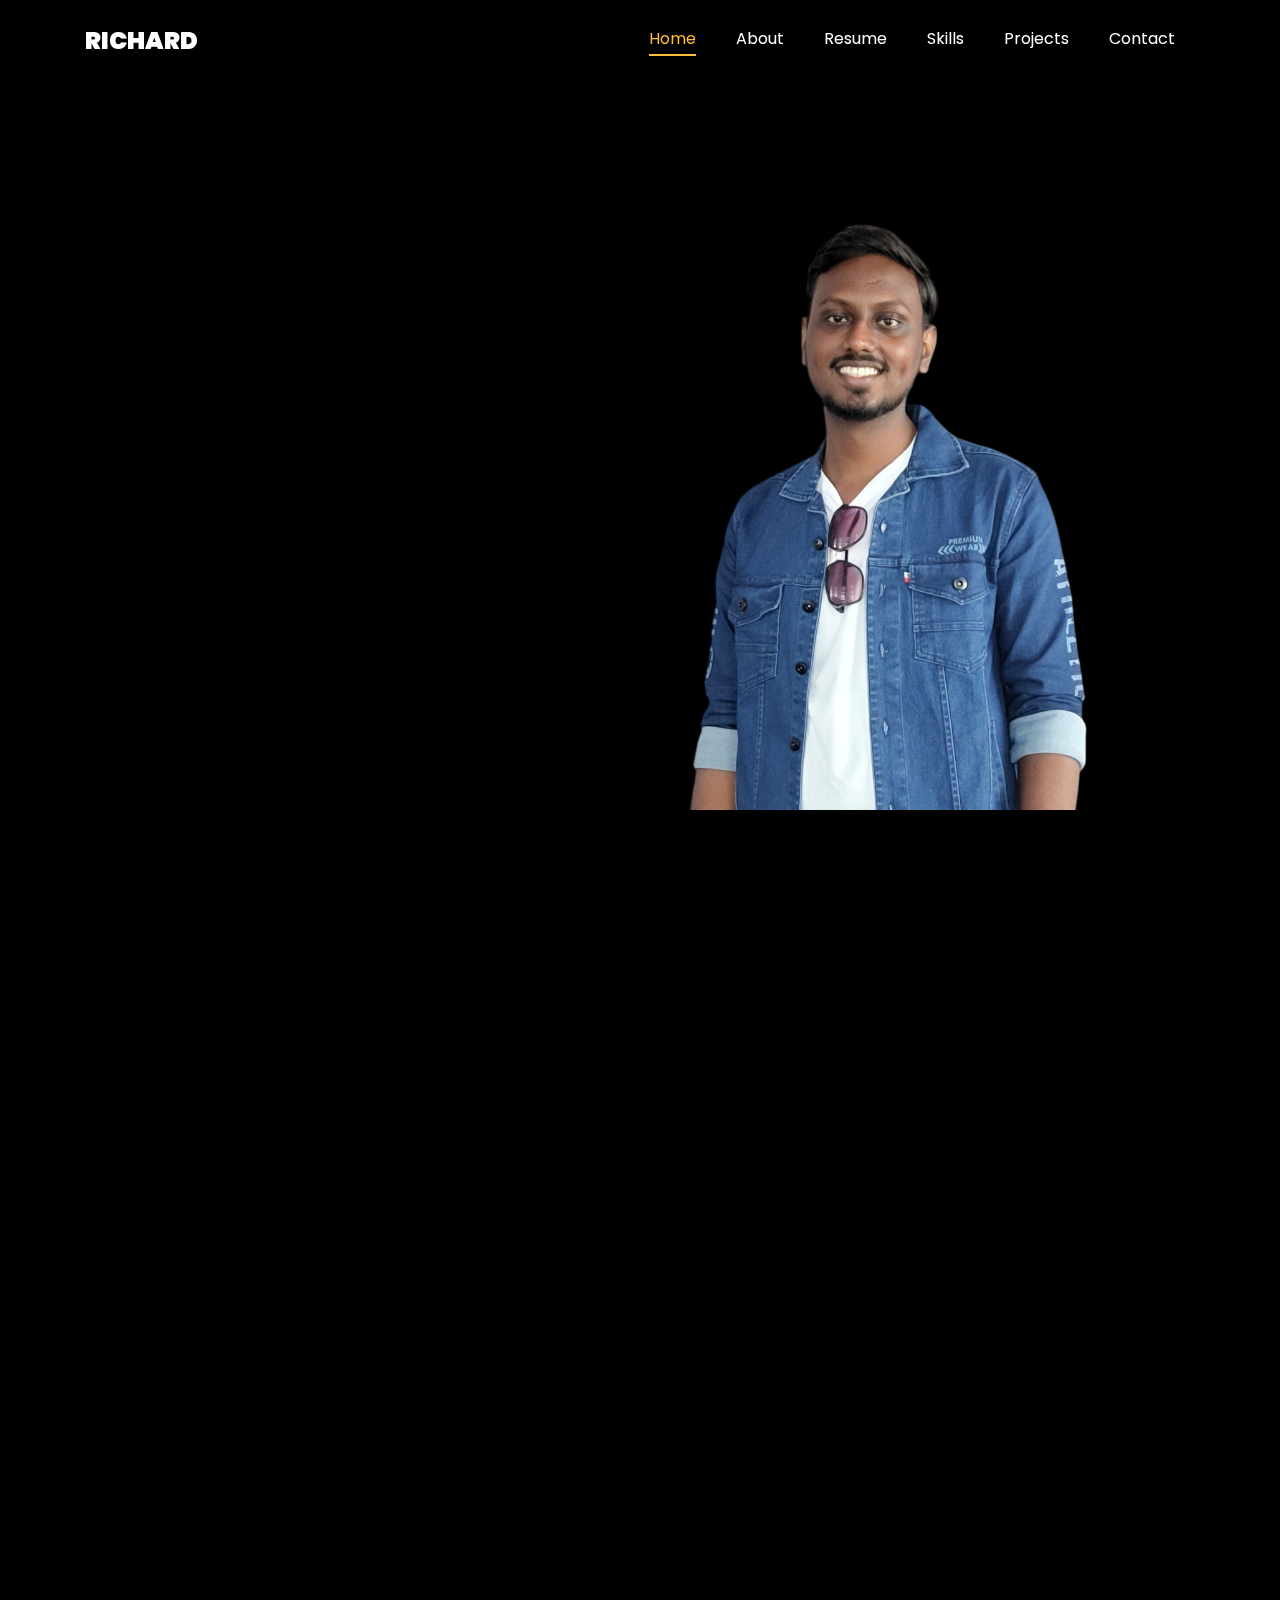
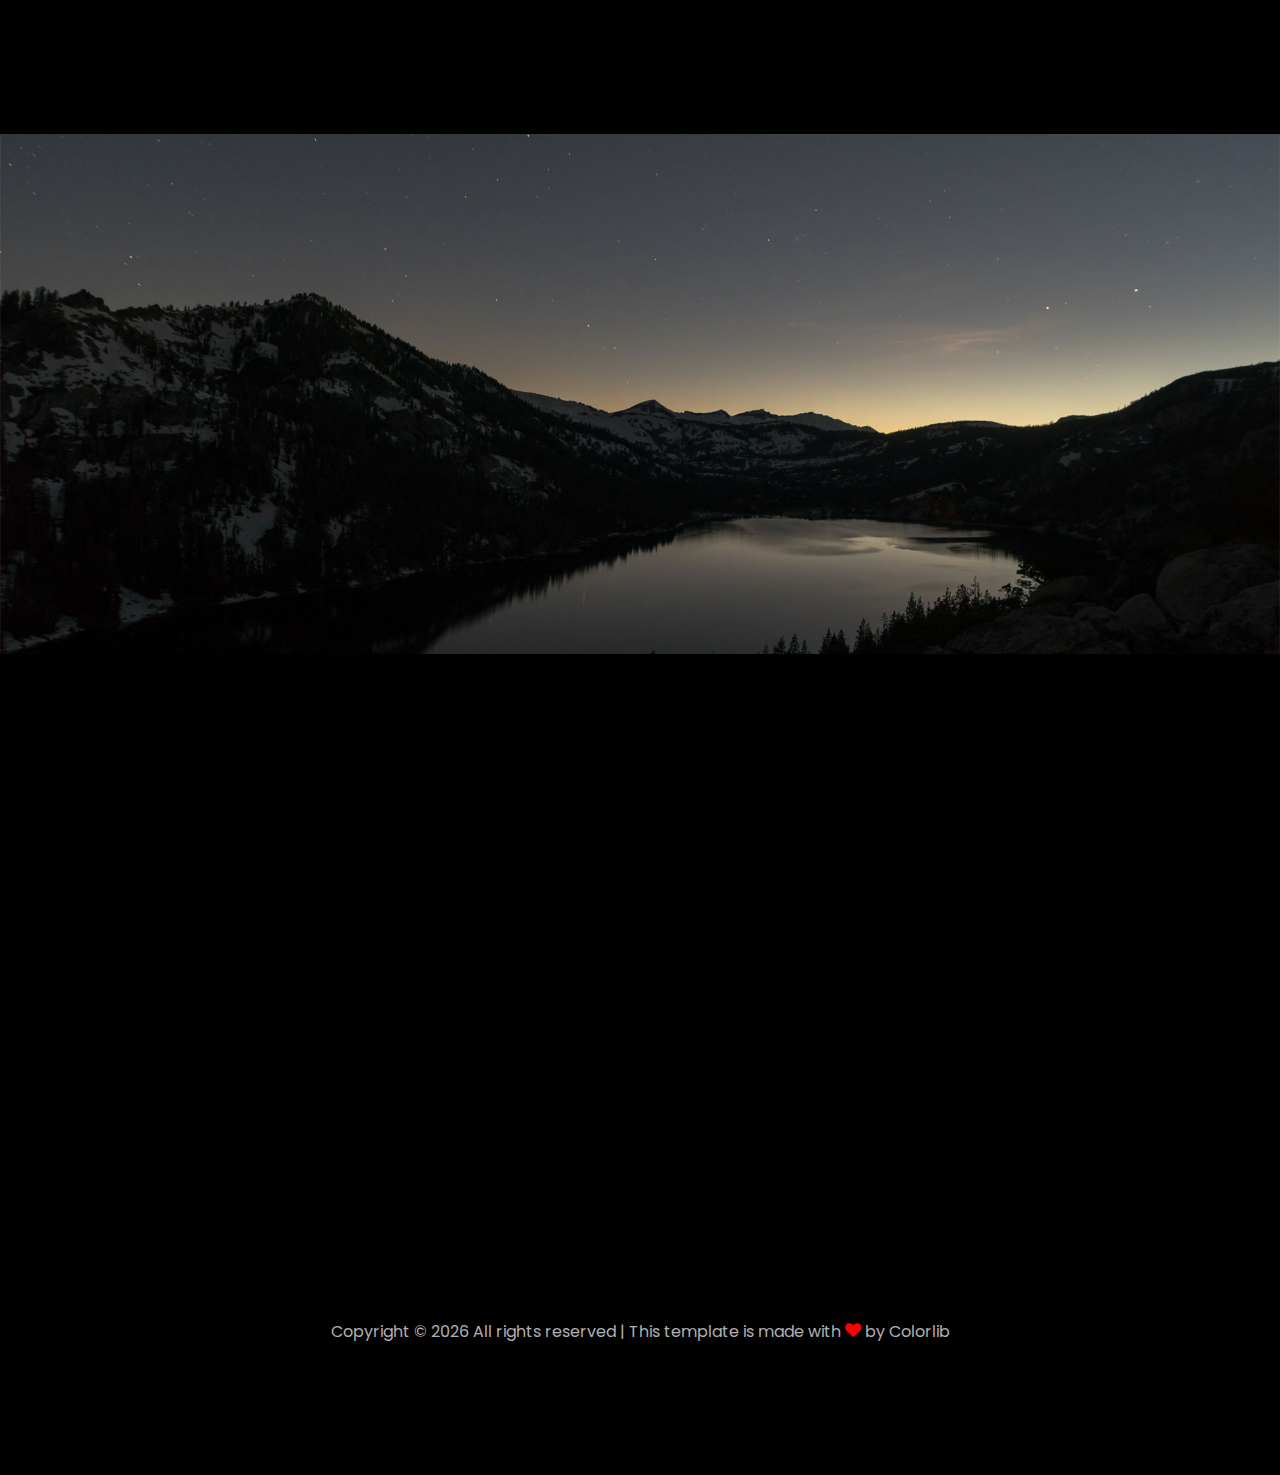
<file: index.html>
<!DOCTYPE html>
<html lang="en">

<head>
	<title>Richard Job - Portfolio</title>
	<meta charset="utf-8">
	<meta name="viewport" content="width=device-width, initial-scale=1, shrink-to-fit=no">
	<meta name="keywords" content="Automation Test Engineer, Software Testing, Automation Testing, Quality Assurance, AWS Cloud Practitioner, DevOps, Cloud Computing, Efficiency, Cost Reduction, Lifelong Learning, Collaboration, Innovation" />
	<meta name="description" content="Welcome to my corner of the web! I'm Richard, an accomplished Automation Test Engineer with a deep commitment to software testing and quality assurance." />

	<link href="https://fonts.googleapis.com/css?family=Poppins:100,200,300,400,500,600,700,800,900" rel="stylesheet">

	<link rel="stylesheet" href="css/open-iconic-bootstrap.min.css">
	<link rel="stylesheet" href="css/animate.css">

	<link rel="stylesheet" href="css/owl.carousel.min.css">
	<link rel="stylesheet" href="css/owl.theme.default.min.css">
	<link rel="stylesheet" href="css/magnific-popup.css">

	<link rel="stylesheet" href="css/aos.css">

	<link rel="stylesheet" href="css/ionicons.min.css">

	<link rel="stylesheet" href="css/flaticon.css">
	<link rel="stylesheet" href="css/icomoon.css">
	<link rel="stylesheet" href="css/style.css">
</head>

<body data-spy="scroll" data-target=".site-navbar-target" data-offset="300">


	<nav class="navbar navbar-expand-lg navbar-dark ftco_navbar ftco-navbar-light site-navbar-target" id="ftco-navbar">
		<div class="container">
			<a class="navbar-brand" href="index.html">Richard</a>
			<button class="navbar-toggler js-fh5co-nav-toggle fh5co-nav-toggle" type="button" data-toggle="collapse"
				data-target="#ftco-nav" aria-controls="ftco-nav" aria-expanded="false" aria-label="Toggle navigation">
				<span class="oi oi-menu sticky-top"></span> Menu
			</button>

			<div class="collapse navbar-collapse" id="ftco-nav">
				<ul class="navbar-nav nav ml-auto">
					<li class="nav-item"><a href="#home-section" class="nav-link"><span>Home</span></a></li>
					<li class="nav-item"><a href="#about-section" class="nav-link"><span>About</span></a></li>
					<li class="nav-item"><a href="#resume-section" class="nav-link"><span>Resume</span></a></li>
					<!-- <li class="nav-item"><a href="#services-section" class="nav-link"><span>Services</span></a></li> -->
					<li class="nav-item"><a href="#skills-section" class="nav-link"><span>Skills</span></a></li>
					<li class="nav-item"><a href="#projects-section" class="nav-link"><span>Projects</span></a></li>
					<!-- <li class="nav-item"><a href="#blog-section" class="nav-link"><span>My Blog</span></a></li> -->
					<li class="nav-item"><a href="#contact-section" class="nav-link"><span>Contact</span></a></li>
				</ul>
			</div>
		</div>
	</nav>
	<section id="home-section" class="hero" style="height: 100vh; overflow: hidden; touch-action: pan-y;">
		<div class="home-slider owl-carousel" style="height: 100%; touch-action: none; overscroll-behavior: contain; pointer-events: none;">
			<div class="slider-item" style="height: 100%; display: flex; align-items: center; justify-content: center; overflow: hidden;">
				<div class="overlay"></div>
				<div class="container" style="height: 100%;">
					<div class="row d-md-flex no-gutters slider-text align-items-end justify-content-end" data-scrollax-parent="true"
						style="height: 100%;">
						<div class="one-third js-fullheight order-md-last img" style="background-image:url(images/Richard_Job.png); transform: scale(0.8);
					           height: 100%; background-size: contain; background-position: center bottom;
					           align-self: flex-end;">
						</div>

						<div class="one-forth d-flex ftco-animate mt-5" data-scrollax=" properties: { translateY: '70%' }" style="height: 100%;">
							<div class="text mt-5">
								<span class="subheading mt-5">Hello!</span>
								<h1 class="mb-4 mt-3">I'm <span>Richard Job</span></h1>
								<h2 class="mb-1"> An Automation Engineer</h2>
							</div>
						</div>
					</div>
				</div>
			</div>
		</div>
	</section>

	<section class="ftco-about img ftco-section ftco-no-pb" id="about-section">
		<div class="container">
			<div class="row d-flex">
				<!-- <div class="col-md-6 col-lg-5 d-flex">
    				<div class="img-about img d-flex align-items-stretch">
    					<div class="overlay"></div>
	    				<div class="img d-flex align-self-stretch align-items-center" style="background-image:url(images/bg_1.png);">
	    				</div>
    				</div>
    			</div> -->
				<div class="col">
					<div class="row justify-content-start pb-3">
						<div class="col-md-12 heading-section ftco-animate">
							<h1 class="big">About</h1>
							<h2 class="mb-4">About Me</h2>
							<p>Welcome to my corner of the web! I'm Richard, an accomplished Automation Test Engineer
								with a deep commitment to software testing and quality assurance. My journey at Deloitte
								has been a dynamic exploration of the ever-evolving tech landscape, where I've
								fine-tuned my skills to deliver top-notch results for clients.</p>
							<ul class="about-info mt-4 px-md-0 px-2">
								<li><span>Certified AWS Cloud Practitioner</span></li>
								<p>I'm not just limited to software testing; I'm also an AWS Cloud Practitioner. This
									certification has expanded my horizons, enabling me to bridge the gap between
									development and operations through the power of DevOps and cloud computing.</p>


								<li><span>Consistent Excellence</span></li>
								<p>My track record speaks for itself; I consistently deliver excellence in everything I
									do. My forte in automation testing has not only enhanced efficiency but also slashed
									costs. I'm all about making technology work for you.</p>

								<li><span>Staying Ahead of the Curve</span></li>
								<p>In this fast-paced tech world, I'm a firm believer in lifelong learning. I'm
									constantly on the lookout for new technologies and tools that can amplify my work.
									My thirst for knowledge drives me to dive deeper into DevOps and the cloud, ensuring
									I stay at the cutting edge.</p>

								<li><span>Helping You Succeed</span></li>
								<p>My mission is to use my expertise and experience to help you achieve your business
									objectives. I'm ready to collaborate and leverage my skills to navigate the
									ever-changing tech landscape, ensuring you stay ahead of the competition.</p>
							</ul>
						</div>
					</div>
					<!-- <div class="counter-wrap ftco-animate d-flex mt-md-3">
              		<div class="text">
              			<p class="mb-4">
	               		<span class="number" data-number="120">0</span>
	                	<span>Project complete</span>
                		</p>
                		<p><a href="#" class="btn btn-primary py-3 px-3">Download CV</a></p>
              		</div> -->
				</div>
			</div>
		</div>
		</div>
	</section>

	<section class="ftco-section ftco-no-pb" id="resume-section">
		<div class="container">
			<div class="row justify-content-center pb-5">
				<div class="col-md-10 heading-section text-center ftco-animate">
					<h1 class="big big-2">Resume</h1>
					<h2 class="mb-4">Resume</h2>
					<p>A snapshot of my journey through roles, certifications, education and continuous growth in the tech world.</p>
				</div>
			</div>
			<div class="row">
				<div class="col-md-6">
					<div class="resume-wrap ftco-animate">
						<span class="date">Role</span>
						<h2>Automation Engineer</h2>
						<span class="position">Deloitte USI Consulting</span>
					</div>
					<div class="resume-wrap ftco-animate">
						<span class="date">Certification</span>
						<h2>AWS Cloud Practitioner</h2>
						<span class="position">Amazon Web Services</span>
					</div>
				</div>

				<div class="col-md-6">
					<div class="resume-wrap ftco-animate">
						<span class="date">2022-2024</span>
						<h2>Master of Computer Application</h2>
						<span class="position">SRM University</span>
					</div>
					<div class="resume-wrap ftco-animate">
						<span class="date">2018-2021</span>
						<h2>Bachelor of Computer Application</h2>
						<span class="position">Madras Christian College</span>
					</div>
				</div>
			</div>
			<div class="row justify-content-center mt-5">
				<div class="col-md-6 text-center ftco-animate">
					<p><a href="Richard_Job_Resume.pdf" target="_blank" class="btn btn-primary py-4 px-5">Download CV</a></p>
				</div>
			</div>
		</div>
	</section>

	<!-- <section class="ftco-section" id="services-section">
		<div class="container">
			<div class="row justify-content-center py-5 mt-5">
				<div class="col-md-12 heading-section text-center ftco-animate">
					<h1 class="big big-2">Services</h1>
					<h2 class="mb-4">Services</h2>
					<p>Far far away, behind the word mountains, far from the countries Vokalia and Consonantia</p>
				</div>
			</div>
			<div class="row">
				<div class="col-md-4 text-center d-flex ftco-animate">
					<a href="#" class="services-1">
						<span class="icon">
							<i class="flaticon-analysis"></i>
						</span>
						<div class="desc">
							<h3 class="mb-5">Web Design</h3>
						</div>
					</a>
				</div>
				<div class="col-md-4 text-center d-flex ftco-animate">
					<a href="#" class="services-1">
						<span class="icon">
							<i class="flaticon-flasks"></i>
						</span>
						<div class="desc">
							<h3 class="mb-5">Phtography</h3>
						</div>
					</a>
				</div>
				<div class="col-md-4 text-center d-flex ftco-animate">
					<a href="#" class="services-1">
						<span class="icon">
							<i class="flaticon-ideas"></i>
						</span>
						<div class="desc">
							<h3 class="mb-5">Web Developer</h3>
						</div>
					</a>
				</div>

				<div class="col-md-4 text-center d-flex ftco-animate">
					<a href="#" class="services-1">
						<span class="icon">
							<i class="flaticon-analysis"></i>
						</span>
						<div class="desc">
							<h3 class="mb-5">App Developing</h3>
						</div>
					</a>
				</div>
				<div class="col-md-4 text-center d-flex ftco-animate">
					<a href="#" class="services-1">
						<span class="icon">
							<i class="flaticon-flasks"></i>
						</span>
						<div class="desc">
							<h3 class="mb-5">Branding</h3>
						</div>
					</a>
				</div>
				<div class="col-md-4 text-center d-flex ftco-animate">
					<a href="#" class="services-1">
						<span class="icon">
							<i class="flaticon-ideas"></i>
						</span>
						<div class="desc">
							<h3 class="mb-5">Product Strategy</h3>
						</div>
					</a>
				</div>
			</div>
		</div>
	</section> -->


	<section class="ftco-section" id="skills-section">
		<div class="container">
			<div class="row justify-content-center pb-5">
				<div class="col-md-12 heading-section text-center ftco-animate">
					<h1 class="big big-2">Skills</h1>
					<h2 class="mb-4">My Skills</h2>
				</div>
			</div>
			<div class="row">
				<div class="col-md-6 animate-box">
					<div class="progress-wrap ftco-animate col-md-6 mx-auto">
						<h3><img src="images/selenium.png" alt="Selenium" style="height: 30px; margin-right: 10px;"> Selenium</h3>
						<div class="progress">
							<div class="progress-bar color-1" role="progressbar" style="width:100%"></div>
						</div>
					</div>
				</div>
				<div class="col-md-6 animate-box">
					<div class="progress-wrap ftco-animate col-md-6 mx-auto">
						<h3><img src="images/java.png" alt="Java" style="height: 30px; margin-right: 10px;"> Java</h3>
						<div class="progress">
							<div class="progress-bar color-1" role="progressbar" style="width:100%"></div>
						</div>
					</div>
				</div>
				<div class="col-md-6 animate-box">
					<div class="progress-wrap ftco-animate col-md-6 mx-auto">
						<h3><img src="images/maven.png" alt="Maven" style="height: 30px; margin-right: 10px;"> Maven</h3>
						<div class="progress">
							<div class="progress-bar color-1" role="progressbar" style="width:100%"></div>
						</div>
					</div>
				</div>
				<div class="col-md-6 animate-box">
					<div class="progress-wrap ftco-animate col-md-6 mx-auto">
						<h3><img src="images/testng.png" alt="TestNG" style="height: 30px; margin-right: 10px;"> TestNG</h3>
						<div class="progress">
							<div class="progress-bar color-1" role="progressbar" style="width:100%"></div>
						</div>
					</div>
				</div>
				<div class="col-md-6 animate-box">
					<div class="progress-wrap ftco-animate col-md-6 mx-auto">
						<h3><img src="images/karate.png" alt="Karate DSL" style="height: 30px; margin-right: 10px;"> Karate DSL</h3>
						<div class="progress">
							<div class="progress-bar color-1" role="progressbar" style="width:100%"></div>
						</div>
					</div>
				</div>
				<div class="col-md-6 animate-box">
					<div class="progress-wrap ftco-animate col-md-6 mx-auto">
						<h3><img src="images/nodejs.png" alt="Node.js" style="height: 30px; margin-right: 10px;"> Node.js</h3>
						<div class="progress">
							<div class="progress-bar color-1" role="progressbar" style="width:100%"></div>
						</div>
					</div>
				</div>
				<div class="col-md-6 animate-box">
					<div class="progress-wrap ftco-animate col-md-6 mx-auto">
						<h3><img src="images/github-actions.png" alt="GitHub Actions" style="height: 30px; margin-right: 10px;"> GitHub Actions</h3>
						<div class="progress">
							<div class="progress-bar color-1" role="progressbar" style="width:100%"></div>
						</div>
					</div>
				</div>
				<div class="col-md-6 animate-box">
					<div class="progress-wrap ftco-animate col-md-6 mx-auto">
						<h3><img src="images/docker.png" alt="Docker" style="height: 30px; margin-right: 10px;"> Docker</h3>
						<div class="progress">
							<div class="progress-bar color-1" role="progressbar" style="width:100%"></div>
						</div>
					</div>
				</div>
			</div>
		</div>
	</section>
	


	<!-- <section class="ftco-section ftco-project" id="projects-section">
		<div class="container">
			<div class="row justify-content-center pb-5">
				<div class="col-md-12 heading-section text-center ftco-animate">
					<h1 class="big big-2">Projects</h1>
					<h2 class="mb-4">My Projects</h2>
					<p>Far far away, behind the word mountains, far from the countries Vokalia and Consonantia</p>
				</div>
			</div>
			<div class="row">
				<div class="col-md-4">
					<div class="project img ftco-animate d-flex justify-content-center align-items-center"
						style="background-image: url(images/project-4.jpg);">
						<div class="overlay"></div>
						<div class="text text-center p-4">
							<h3><a href="#">Branding &amp; Illustration Design</a></h3>
							<span>Web Design</span>
						</div>
					</div>
				</div>
				<div class="col-md-8">
					<div class="project img ftco-animate d-flex justify-content-center align-items-center"
						style="background-image: url(images/project-5.jpg);">
						<div class="overlay"></div>
						<div class="text text-center p-4">
							<h3><a href="#">Branding &amp; Illustration Design</a></h3>
							<span>Web Design</span>
						</div>
					</div>
				</div>

				<div class="col-md-8">
					<div class="project img ftco-animate d-flex justify-content-center align-items-center"
						style="background-image: url(images/project-1.jpg);">
						<div class="overlay"></div>
						<div class="text text-center p-4">
							<h3><a href="#">Branding &amp; Illustration Design</a></h3>
							<span>Web Design</span>
						</div>
					</div>

					<div class="project img ftco-animate d-flex justify-content-center align-items-center"
						style="background-image: url(images/project-6.jpg);">
						<div class="overlay"></div>
						<div class="text text-center p-4">
							<h3><a href="#">Branding &amp; Illustration Design</a></h3>
							<span>Web Design</span>
						</div>
					</div>
				</div>
				<div class="col-md-4">
					<div class="row">
						<div class="col-md-12">
							<div class="project img ftco-animate d-flex justify-content-center align-items-center"
								style="background-image: url(images/project-2.jpg);">
								<div class="overlay"></div>
								<div class="text text-center p-4">
									<h3><a href="#">Branding &amp; Illustration Design</a></h3>
									<span>Web Design</span>
								</div>
							</div>
						</div>
						<div class="col-md-12">
							<div class="project img ftco-animate d-flex justify-content-center align-items-center"
								style="background-image: url(images/project-3.jpg);">
								<div class="overlay"></div>
								<div class="text text-center p-4">
									<h3><a href="#">Branding &amp; Illustration Design</a></h3>
									<span>Web Design</span>
								</div>
							</div>
						</div>
					</div>
				</div>
			</div>
		</div>
	</section> -->


	<!-- <section class="ftco-section" id="blog-section">
		<div class="container">
			<div class="row justify-content-center mb-5 pb-5">
				<div class="col-md-7 heading-section text-center ftco-animate">
					<h1 class="big big-2">Blog</h1>
					<h2 class="mb-4">Our Blog</h2>
					<p>Far far away, behind the word mountains, far from the countries Vokalia and Consonantia</p>
				</div>
			</div>
			<div class="row d-flex">
				<div class="col-md-4 d-flex ftco-animate">
					<div class="blog-entry justify-content-end">
						<a href="single.html" class="block-20" style="background-image: url('images/image_1.jpg');">
						</a>
						<div class="text mt-3 float-right d-block">
							<div class="d-flex align-items-center mb-3 meta">
								<p class="mb-0">
									<span class="mr-2">June 21, 2019</span>
									<a href="#" class="mr-2">Admin</a>
									<a href="#" class="meta-chat"><span class="icon-chat"></span> 3</a>
								</p>
							</div>
							<h3 class="heading"><a href="single.html">Why Lead Generation is Key for Business Growth</a>
							</h3>
							<p>A small river named Duden flows by their place and supplies it with the necessary
								regelialia.</p>
						</div>
					</div>
				</div>
				<div class="col-md-4 d-flex ftco-animate">
					<div class="blog-entry justify-content-end">
						<a href="single.html" class="block-20" style="background-image: url('images/image_2.jpg');">
						</a>
						<div class="text mt-3 float-right d-block">
							<div class="d-flex align-items-center mb-3 meta">
								<p class="mb-0">
									<span class="mr-2">June 21, 2019</span>
									<a href="#" class="mr-2">Admin</a>
									<a href="#" class="meta-chat"><span class="icon-chat"></span> 3</a>
								</p>
							</div>
							<h3 class="heading"><a href="single.html">Why Lead Generation is Key for Business Growth</a>
							</h3>
							<p>A small river named Duden flows by their place and supplies it with the necessary
								regelialia.</p>
						</div>
					</div>
				</div>
				<div class="col-md-4 d-flex ftco-animate">
					<div class="blog-entry">
						<a href="single.html" class="block-20" style="background-image: url('images/image_3.jpg');">
						</a>
						<div class="text mt-3 float-right d-block">
							<div class="d-flex align-items-center mb-3 meta">
								<p class="mb-0">
									<span class="mr-2">June 21, 2019</span>
									<a href="#" class="mr-2">Admin</a>
									<a href="#" class="meta-chat"><span class="icon-chat"></span> 3</a>
								</p>
							</div>
							<h3 class="heading"><a href="single.html">Why Lead Generation is Key for Business Growth</a>
							</h3>
							<p>A small river named Duden flows by their place and supplies it with the necessary
								regelialia.</p>
						</div>
					</div>
				</div>
			</div>
		</div>
	</section> -->

	<section class="ftco-section ftco-no-pt ftco-no-pb ftco-counter img" id="section-counter">
		<div class="container">
			<div class="row d-md-flex align-items-center">
				<div class="col-md d-flex justify-content-center counter-wrap ftco-animate">
					<div class="block-18">
						<div class="text">
							<strong class="number">3+ Years</strong>
							<span>Experience</span>
						</div>
					</div>
				</div>
				<div class="col-md d-flex justify-content-center counter-wrap ftco-animate">
					<div class="block-18">
						<div class="text">
							<strong class="number">5+</strong>
							<span>Projects</span>
						</div>
					</div>
				</div>
				<div class="col-md d-flex justify-content-center counter-wrap ftco-animate">
					<div class="block-18">
						<div class="text">
							<strong class="number">10+</strong>
							<span>Accelerators</span>
						</div>
					</div>
				</div>
			</div>
		</div>
	</section>

	<section class="ftco-section ftco-hireme img margin-top" style="background-image: url(images/bg_1.jpg)">
		<div class="container">
			<div class="row justify-content-center">
				<div class="col-md-7 ftco-animate text-center">
					<h2><span>Ready to explore the future of tech with me?</span><br>Let's connect and make innovation happen.</h2>
				</div>
			</div>
		</div>
	</section>

	<section class="ftco-section contact-section ftco-no-pb" id="contact-section">
		<div class="container">
			<div class="row justify-content-center mb-5 pb-3">
				<div class="col-md-7 heading-section text-center ftco-animate">
					<h1 class="big big-2">Contact</h1>
					<h2 class="mb-4">Contact Me</h2>
				</div>
			</div>

			<div class="row justify-content-center contact-info mb-5">
				<div class="col-md-6 col-lg-3 d-flex ftco-animate">
					<div class="align-self-stretch box p-4 text-center">
						<a href="https://www.linkedin.com/in/richardjob/" target="_blank">
							<div class="icon d-flex align-items-center justify-content-center">
								<span class="icon-linkedin"></span>
							</div>
							<h3 class="mb-4">LinkedIn</h3>
						</a>
					</div>
				</div>
				<div class="col-md-6 col-lg-3 d-flex ftco-animate">
					<div class="align-self-stretch box p-4 text-center">
						<a href="https://github.com/richardjob/" target="_blank">
							<div class="icon d-flex align-items-center justify-content-center">
								<span class="icon-github"></span>
							</div>
							<h3 class="mb-4">GitHub</h3>
						</a>
					</div>
				</div>
			</div>

		</div>
	</section>


	<footer class="ftco-footer ftco-section">
		<div class="container">
			<div class="row">
				<div class="col-md-12 text-center">

					<p><!-- Link back to Colorlib can't be removed. Template is licensed under CC BY 3.0. -->
						Copyright &copy;
						<script>document.write(new Date().getFullYear());</script> All rights reserved | This template
						is made with <i class="icon-heart" style="color: #ff0000" aria-hidden="true"></i> by <a
							href="https://colorlib.com" target="_blank">Colorlib</a>
						<!-- Link back to Colorlib can't be removed. Template is licensed under CC BY 3.0. -->
					</p>
				</div>
			</div>
		</div>
	</footer>



	<!-- loader -->
	<div id="ftco-loader" class="show fullscreen"><svg class="circular" width="48px" height="48px">
			<circle class="path-bg" cx="24" cy="24" r="22" fill="none" stroke-width="4" stroke="#eeeeee" />
			<circle class="path" cx="24" cy="24" r="22" fill="none" stroke-width="4" stroke-miterlimit="10"
				stroke="#F96D00" />
		</svg></div>


	<script src="js/jquery.min.js"></script>
	<script src="js/jquery-migrate-3.0.1.min.js"></script>
	<script src="js/popper.min.js"></script>
	<script src="js/bootstrap.min.js"></script>
	<script src="js/jquery.easing.1.3.js"></script>
	<script src="js/jquery.waypoints.min.js"></script>
	<script src="js/jquery.stellar.min.js"></script>
	<script src="js/owl.carousel.min.js"></script>
	<script src="js/jquery.magnific-popup.min.js"></script>
	<script src="js/aos.js"></script>
	<script src="js/jquery.animateNumber.min.js"></script>
	<script src="js/scrollax.min.js"></script>

	<script src="js/main.js"></script>

</body>

</html>
</file>
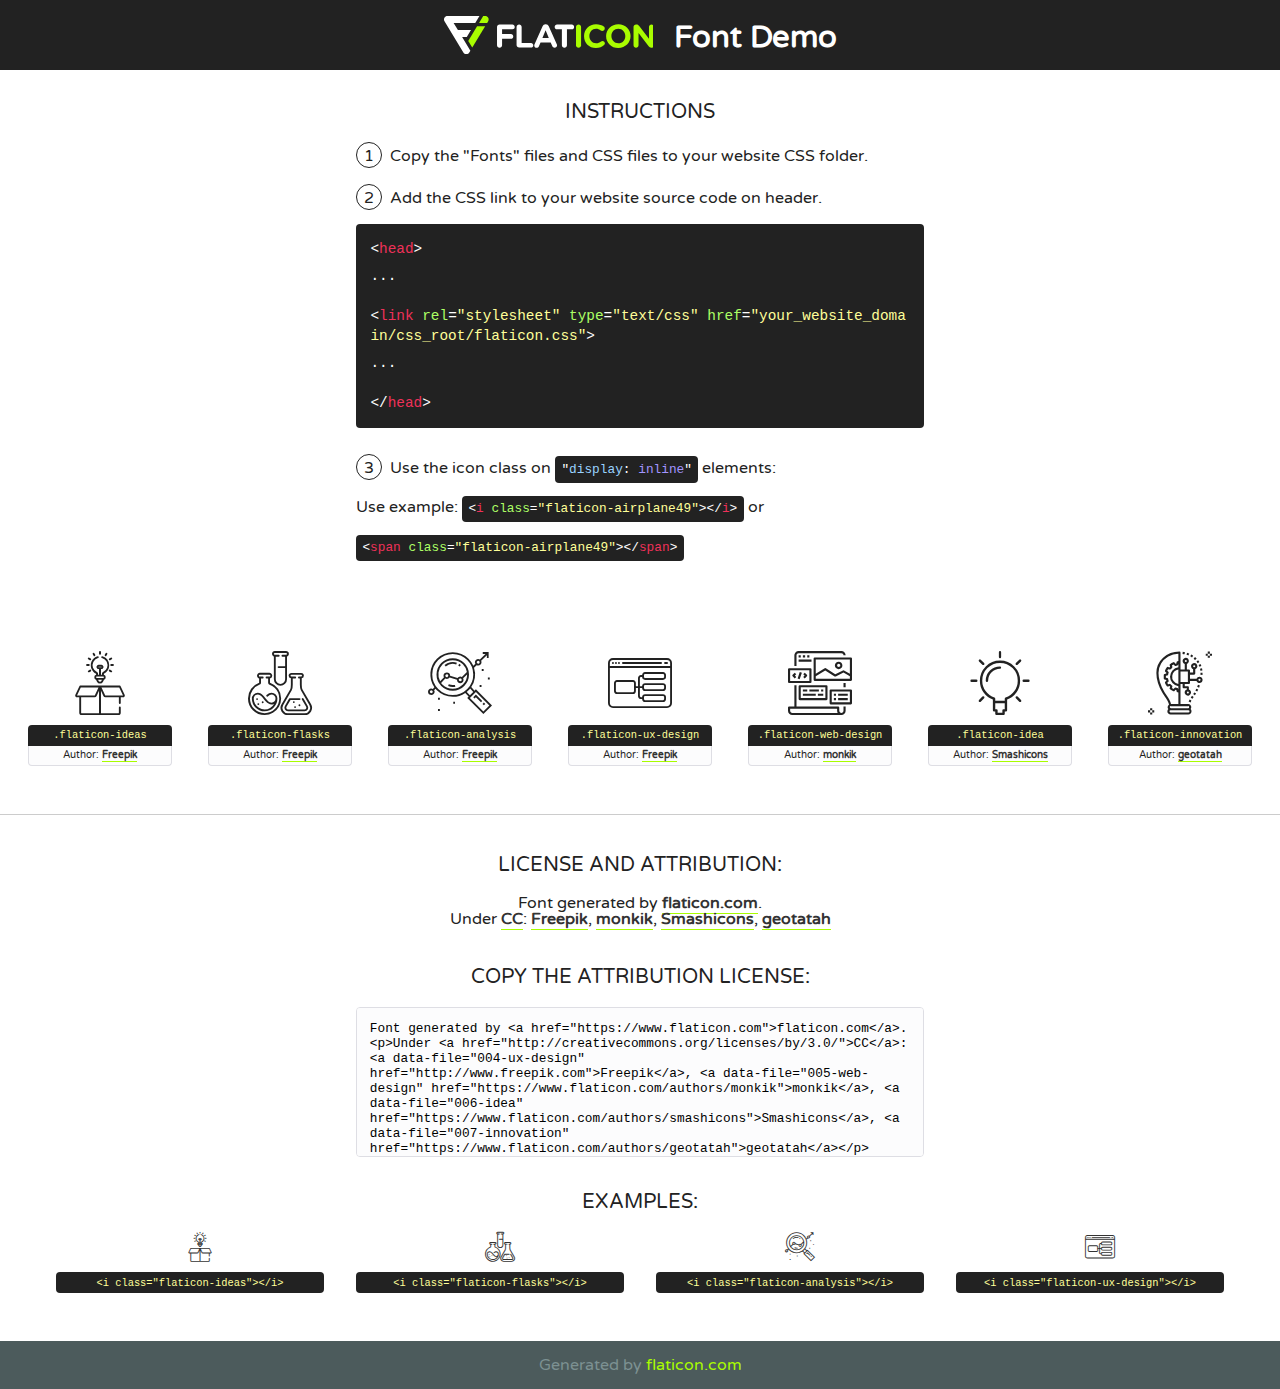
<file: fonts/flaticon/font/flaticon.html>
<!DOCTYPE html>
<!--
  Flaticon icon font: Flaticon
  Creation date: 20/03/2019 02:18
-->
<html>
<!DOCTYPE html>
<html>

<head>
    <title>Flaticon WebFont</title>
    <link href="http://fonts.googleapis.com/css?family=Varela+Round" rel="stylesheet" type="text/css" />
    <link rel="stylesheet" type="text/css" href="flaticon.css">
    <meta charset="UTF-8">
    <style>
    html, body, div, span, applet, object, iframe,
    h1, h2, h3, h4, h5, h6, p, blockquote, pre,
    a, abbr, acronym, address, big, cite, code,
    del, dfn, em, img, ins, kbd, q, s, samp,
    small, strike, strong, sub, sup, tt, var,
    b, u, i, center,
    dl, dt, dd, ol, ul, li,
    fieldset, form, label, legend,
    table, caption, tbody, tfoot, thead, tr, th, td,
    article, aside, canvas, details, embed, 
    figure, figcaption, footer, header, hgroup, 
    menu, nav, output, ruby, section, summary,
    time, mark, audio, video {
        margin: 0;
        padding: 0;
        border: 0;
        font-size: 100%;
        font: inherit;
        vertical-align: baseline;
    }
    /* HTML5 display-role reset for older browsers */
    article, aside, details, figcaption, figure, 
    footer, header, hgroup, menu, nav, section {
        display: block;
    }
    body {
        line-height: 1;
    }
    ol, ul {
        list-style: none;
    }
    blockquote, q {
        quotes: none;
    }
    blockquote:before, blockquote:after,
    q:before, q:after {
        content: '';
        content: none;
    }
    table {
        border-collapse: collapse;
        border-spacing: 0;
    }
    body {
        font-family: 'Varela Round', Helvetica, Arial, sans-serif;
        font-size: 16px;
        color: #222;
    }
    a {
        color: #333;
        border-bottom: 1px solid #a9fd00;
        font-weight: bold;
        text-decoration: none;
    }
    * {
        -moz-box-sizing: border-box;
        -webkit-box-sizing: border-box;
        box-sizing: border-box;
        margin: 0;
        padding: 0;
    }
    [class^="flaticon-"]:before, [class*=" flaticon-"]:before, [class^="flaticon-"]:after, [class*=" flaticon-"]:after {
        font-family: Flaticon;
        font-size: 30px;
        font-style: normal;
        margin-left: 20px;
        color: #333;
    }
    .wrapper {
        max-width: 600px;
        margin: auto;
        padding: 0 1em;
    }
    .title {
        font-size: 1.25em;
        text-align: center;
        margin-bottom: 1em;
        text-transform: uppercase;
    }
    header {
        text-align: center;
        background-color: #222;
        color: #fff;
        padding: 1em;
    }
    header .logo {
        width: 210px;
        height: 38px;
        display: inline-block;
        vertical-align: middle;
        margin-right: 1em;
        border: none;
    }
    header strong {
        font-size: 1.95em;
        font-weight: bold;
        vertical-align: middle;
        margin-top: 5px;
        display: inline-block;
    }
    .demo {
        margin: 2em auto;
        line-height: 1.25em;
    }
    .demo ul li {
        margin-bottom: 1em;
    }
    .demo ul li .num {
        color: #222;
        border-radius: 20px;
        display: inline-block;
        width: 26px;
        padding: 3px;
        height: 26px;
        text-align: center;
        margin-right: 0.5em;
        border: 1px solid #222;
    }
    .demo ul li code {
        background-color: #222;
        border-radius: 4px;
        padding: 0.25em 0.5em;
        display: inline-block;
        color: #fff;
        font-family: Consolas,Monaco,Lucida Console,Liberation Mono,DejaVu Sans Mono,Bitstream Vera Sans Mono,Courier New, monospace;
        font-weight: lighter;
        margin-top: 1em;
        font-size: 0.8em;
        word-break: break-all;
    }
    .demo ul li code.big {
        padding: 1em;
        font-size: 0.9em;
    }
    .demo ul li code .red {
        color: #EF3159;
    }
    .demo ul li code .green {
        color: #ACFF65;
    }
    .demo ul li code .yellow {
        color: #FFFF99;
    }
    .demo ul li code .blue {
        color: #99D3FF;
    }
    .demo ul li code .purple {
        color: #A295FF;
    }
    .demo ul li code .dots {
        margin-top: 0.5em;
        display: block;
    }
    #glyphs {
        border-bottom: 1px solid #ccc;
        padding: 2em 0;
        text-align: center;
    }
    .glyph {
        display: inline-block;
        width: 9em;
        margin: 1em;
        text-align: center;
        vertical-align: top;
        background: #FFF;
    }
    .glyph .glyph-icon {
        padding: 10px;
        display: block;
        font-family:"Flaticon";
        font-size: 64px;
        line-height: 1;
    }
    .glyph .glyph-icon:before {
        font-size: 64px;
        color: #222;
        margin-left: 0;
    }
    .class-name {
        font-size: 0.65em;
        background-color: #222;
        color: #fff;
        border-radius: 4px 4px 0 0;
        padding: 0.5em;
        color: #FFFF99;
        font-family: Consolas,Monaco,Lucida Console,Liberation Mono,DejaVu Sans Mono,Bitstream Vera Sans Mono,Courier New, monospace;
    }
    .author-name {
        font-size: 0.6em;
        background-color: #fcfcfd;
        border: 1px solid #DEDEE4;
        border-top: 0;
        border-radius: 0 0 4px 4px;
        padding: 0.5em;
    }
    .class-name:last-child {
        font-size: 10px;
        color:#888;
    }
    .class-name:last-child a {
        font-size: 10px;
        color:#555;
    }
    .class-name:last-child a:hover {
        color:#a9fd00;
    }
    .glyph > input {
        display: block;
        width: 100px;
        margin: 5px auto;
        text-align: center;
        font-size: 12px;
        cursor: text;
    }
    .glyph > input.icon-input {
        font-family:"Flaticon";
        font-size: 16px;
        margin-bottom: 10px;
    }
    .attribution .title {
        margin-top: 2em;
    }
    .attribution textarea {
        background-color: #fcfcfd;
        padding: 1em;
        border: none;
        box-shadow: none;
        border: 1px solid #DEDEE4;
        border-radius: 4px;
        resize: none;
        width: 100%;
        height: 150px;
        font-size: 0.8em;
        font-family: Consolas,Monaco,Lucida Console,Liberation Mono,DejaVu Sans Mono,Bitstream Vera Sans Mono,Courier New, monospace;
        -webkit-appearance: none;
    }
    .iconsuse {
        margin: 2em auto;
        text-align: center;
        max-width: 1200px;
    }
    .iconsuse:after {
        content: '';
        display: table;
        clear: both;
    }
    .iconsuse .image {
        float: left;
        width: 25%;
        padding: 0 1em;
    }
    .iconsuse .image p {
        margin-bottom: 1em;
    }
    .iconsuse .image span {
        display: block;
        font-size: 0.65em;
        background-color: #222;
        color: #fff;
        border-radius: 4px;
        padding: 0.5em;
        color: #FFFF99;
        margin-top: 1em;
        font-family: Consolas,Monaco,Lucida Console,Liberation Mono,DejaVu Sans Mono,Bitstream Vera Sans Mono,Courier New, monospace;
    }
    #footer {
        text-align: center;
        background-color: #4C5B5C;
        color: #7c9192;
        padding: 1em;
    }
    #footer a {
        border: none;
        color: #a9fd00;
        font-weight: normal;
    }
    @media (max-width: 960px) {
        .iconsuse .image {
            width: 50%;
        }
    }
    @media (max-width: 560px) {
        .iconsuse .image {
            width: 100%;
        }
    }
    </style>
</head>

<body class="characters-off">

    <header>
        <a href="https://www.flaticon.com" target="_blank" class="logo">
            <svg version="1.1" xmlns="http://www.w3.org/2000/svg" xmlns:xlink="http://www.w3.org/1999/xlink" xmlns:a="http://ns.adobe.com/AdobeSVGViewerExtensions/3.0/" viewBox="0 0 560.875 102.036" enable-background="new 0 0 560.875 102.036" xml:space="preserve">
                <defs>
                </defs>
                <g>
                    <g class="letters">
                        <path fill="#ffffff" d="M141.596,29.675c0-3.777,2.985-6.767,6.764-6.767h34.438c3.426,0,6.15,2.728,6.15,6.15
                        c0,3.43-2.724,6.149-6.15,6.149h-27.674v13.091h23.719c3.429,0,6.151,2.724,6.151,6.15c0,3.43-2.723,6.149-6.151,6.149h-23.719
                        v17.574c0,3.773-2.986,6.761-6.764,6.761c-3.779,0-6.764-2.989-6.764-6.761V29.675z"></path>
                        <path fill="#ffffff" d="M193.844,29.149c0-3.781,2.985-6.767,6.764-6.767c3.776,0,6.763,2.985,6.763,6.767v42.957h25.039
                        c3.426,0,6.149,2.726,6.149,6.153c0,3.425-2.723,6.15-6.149,6.15h-31.802c-3.779,0-6.764-2.986-6.764-6.768V29.149z"></path>
                        <path fill="#ffffff" d="M241.891,75.71l21.438-48.407c1.492-3.341,4.215-5.357,7.906-5.357h0.792
                        c3.686,0,6.323,2.017,7.815,5.357l21.439,48.407c0.436,0.967,0.701,1.845,0.701,2.723c0,3.602-2.809,6.501-6.414,6.501
                        c-3.161,0-5.269-1.845-6.499-4.655l-4.132-9.661h-27.059l-4.301,10.102c-1.144,2.631-3.426,4.214-6.237,4.214
                        c-3.517,0-6.24-2.81-6.24-6.325C241.1,77.64,241.451,76.677,241.891,75.71z M279.932,58.666l-8.521-20.297l-8.526,20.297H279.932
                        z"></path>
                        <path fill="#ffffff" d="M314.864,35.387H301.86c-3.429,0-6.239-2.813-6.239-6.238c0-3.429,2.811-6.24,6.239-6.24h39.533
                        c3.426,0,6.237,2.811,6.237,6.24c0,3.425-2.811,6.238-6.237,6.238h-13.001v42.785c0,3.773-2.99,6.761-6.764,6.761
                        c-3.779,0-6.764-2.989-6.764-6.761V35.387z"></path>
                        <path fill="#A9FD00" d="M352.615,29.149c0-3.781,2.985-6.767,6.767-6.767c3.774,0,6.761,2.985,6.761,6.767v49.024
                        c0,3.773-2.987,6.761-6.761,6.761c-3.781,0-6.767-2.989-6.767-6.761V29.149z"></path>
                        <path fill="#A9FD00" d="M374.132,53.836v-0.179c0-17.481,13.178-31.801,32.065-31.801c9.22,0,15.459,2.458,20.557,6.238
                        c1.402,1.054,2.637,2.985,2.637,5.357c0,3.692-2.985,6.59-6.681,6.59c-1.845,0-3.071-0.702-4.044-1.319
                        c-3.776-2.813-7.729-4.393-12.562-4.393c-10.364,0-17.831,8.611-17.831,19.154v0.173c0,10.542,7.291,19.329,17.831,19.329
                        c5.715,0,9.492-1.756,13.359-4.834c1.049-0.874,2.458-1.491,4.039-1.491c3.429,0,6.325,2.813,6.325,6.236
                        c0,2.106-1.056,3.78-2.282,4.834c-5.539,4.834-12.036,7.733-21.878,7.733C387.572,85.464,374.132,71.493,374.132,53.836z"></path>
                        <path fill="#A9FD00" d="M433.009,53.836v-0.179c0-17.481,13.79-31.801,32.766-31.801c18.981,0,32.592,14.143,32.592,31.628v0.173
                        c0,17.483-13.785,31.807-32.769,31.807C446.625,85.464,433.009,71.32,433.009,53.836z M484.224,53.836v-0.179
                        c0-10.539-7.725-19.326-18.626-19.326c-10.893,0-18.449,8.611-18.449,19.154v0.173c0,10.542,7.73,19.329,18.626,19.329
                        C476.676,72.986,484.224,64.378,484.224,53.836z"></path>
                        <path fill="#A9FD00" d="M506.233,29.321c0-3.774,2.99-6.763,6.767-6.763h1.401c3.252,0,5.183,1.583,7.029,3.953l26.093,34.265
                        V29.059c0-3.692,2.99-6.677,6.681-6.677c3.683,0,6.671,2.985,6.671,6.677v48.934c0,3.78-2.987,6.765-6.764,6.765h-0.436
                        c-3.257,0-5.188-1.581-7.034-3.953l-27.056-35.492v32.944c0,3.687-2.985,6.676-6.678,6.676c-3.683,0-6.673-2.989-6.673-6.676
                        V29.321z"></path>
                    </g>
                    <g class="insignia">
                        <path fill="#ffffff" d="M48.372,56.137h12.517l11.156-18.537H37.186L25.688,18.539h57.825L94.668,0H9.271
                        C5.925,0,2.842,1.801,1.198,4.716c-1.644,2.907-1.593,6.482,0.134,9.343l50.38,83.501c1.678,2.781,4.689,4.476,7.938,4.476
                        c3.246,0,6.257-1.695,7.935-4.476l2.898-4.804L48.372,56.137z"></path>
                        <g class="i">
                            <path fill="#A9FD00" d="M93.575,18.539h0.031v0.004l21.652,0.004l2.705-4.488c1.727-2.861,1.778-6.436,0.133-9.343
                            C116.454,1.801,113.371,0,110.026,0h-5.294L93.575,18.539z"></path>
                            <polygon fill="#A9FD00" points="88.291,27.356 64.725,66.486 75.519,84.404 109.942,27.356"></polygon>
                        </g>
                    </g>
                </g>
            </svg>
        </a>
        <strong>Font Demo</strong>
    </header>


    <section class="demo wrapper">

        <p class="title">Instructions</p>

        <ul>
            <li>
                <span class="num">1</span>Copy the "Fonts" files and CSS files to your website CSS folder.
            </li>
            <li>
                <span class="num">2</span>Add the CSS link to your website source code on header.
                <code class="big">
                    &lt;<span class="red">head</span>&gt;
                    <br/><span class="dots">...</span>
                    <br/>&lt;<span class="red">link</span> <span class="green">rel</span>=<span class="yellow">"stylesheet"</span> <span class="green">type</span>=<span class="yellow">"text/css"</span> <span class="green">href</span>=<span class="yellow">"your_website_domain/css_root/flaticon.css"</span>&gt;
                    <br/><span class="dots">...</span>
                    <br/>&lt;/<span class="red">head</span>&gt;
                </code>
            </li>

            <li>
                <p>
                    <span class="num">3</span>Use the icon class on <code>"<span class="blue">display</span>:<span class="purple"> inline</span>"</code> elements:
                    <br />
                    Use example: <code>&lt;<span class="red">i</span> <span class="green">class</span>=<span class="yellow">&quot;flaticon-airplane49&quot;</span>&gt;&lt;/<span class="red">i</span>&gt;</code> or <code>&lt;<span class="red">span</span> <span class="green">class</span>=<span class="yellow">&quot;flaticon-airplane49&quot;</span>&gt;&lt;/<span class="red">span</span>&gt;</code>
            </li>
        </ul>

    </section>




   <section id="glyphs">          
    
      
        <div class="glyph"><div class="glyph-icon flaticon-ideas"></div>
            <div class="class-name">.flaticon-ideas</div>
            <div class="author-name">Author: <a data-file="001-ideas" href="http://www.freepik.com">Freepik</a> </div> 
        </div>        
        
        <div class="glyph"><div class="glyph-icon flaticon-flasks"></div>
            <div class="class-name">.flaticon-flasks</div>
            <div class="author-name">Author: <a data-file="002-flasks" href="http://www.freepik.com">Freepik</a> </div> 
        </div>        
        
        <div class="glyph"><div class="glyph-icon flaticon-analysis"></div>
            <div class="class-name">.flaticon-analysis</div>
            <div class="author-name">Author: <a data-file="003-analysis" href="http://www.freepik.com">Freepik</a> </div> 
        </div>        
        
        <div class="glyph"><div class="glyph-icon flaticon-ux-design"></div>
            <div class="class-name">.flaticon-ux-design</div>
            <div class="author-name">Author: <a data-file="004-ux-design" href="http://www.freepik.com">Freepik</a> </div> 
        </div>        
        
        <div class="glyph"><div class="glyph-icon flaticon-web-design"></div>
            <div class="class-name">.flaticon-web-design</div>
            <div class="author-name">Author: <a data-file="005-web-design" href="https://www.flaticon.com/authors/monkik">monkik</a> </div> 
        </div>        
        
        <div class="glyph"><div class="glyph-icon flaticon-idea"></div>
            <div class="class-name">.flaticon-idea</div>
            <div class="author-name">Author: <a data-file="006-idea" href="https://www.flaticon.com/authors/smashicons">Smashicons</a> </div> 
        </div>        
        
        <div class="glyph"><div class="glyph-icon flaticon-innovation"></div>
            <div class="class-name">.flaticon-innovation</div>
            <div class="author-name">Author: <a data-file="007-innovation" href="https://www.flaticon.com/authors/geotatah">geotatah</a> </div> 
        </div>        
        

    </section>



    <section class="attribution wrapper"   style="text-align:center;">

      <div class="title">License and attribution:</div><div class="attrDiv">Font generated by <a href="https://www.flaticon.com">flaticon.com</a>. <div><p>Under <a href="http://creativecommons.org/licenses/by/3.0/">CC</a>: <a data-file="004-ux-design" href="http://www.freepik.com">Freepik</a>, <a data-file="005-web-design" href="https://www.flaticon.com/authors/monkik">monkik</a>, <a data-file="006-idea" href="https://www.flaticon.com/authors/smashicons">Smashicons</a>, <a data-file="007-innovation" href="https://www.flaticon.com/authors/geotatah">geotatah</a></p>  </div>
      </div>
      <div class="title">Copy the Attribution License:</div>

    <textarea onclick="this.focus();this.select();">Font generated by &lt;a href=&quot;https://www.flaticon.com&quot;&gt;flaticon.com&lt;/a&gt;. <p>Under <a href="http://creativecommons.org/licenses/by/3.0/">CC</a>: <a data-file="004-ux-design" href="http://www.freepik.com">Freepik</a>, <a data-file="005-web-design" href="https://www.flaticon.com/authors/monkik">monkik</a>, <a data-file="006-idea" href="https://www.flaticon.com/authors/smashicons">Smashicons</a>, <a data-file="007-innovation" href="https://www.flaticon.com/authors/geotatah">geotatah</a></p>  
     </textarea>

    </section>

    <section class="iconsuse">

          <div class="title">Examples:</div>            
             
            <div class="image">
                <p>
                    <i class="glyph-icon flaticon-ideas"></i> 
                    <span>&lt;i class=&quot;flaticon-ideas&quot;&gt;&lt;/i&gt;</span>
                </p>
            </div>
            
            <div class="image">
                <p>
                    <i class="glyph-icon flaticon-flasks"></i> 
                    <span>&lt;i class=&quot;flaticon-flasks&quot;&gt;&lt;/i&gt;</span>
                </p>
            </div>
            
            <div class="image">
                <p>
                    <i class="glyph-icon flaticon-analysis"></i> 
                    <span>&lt;i class=&quot;flaticon-analysis&quot;&gt;&lt;/i&gt;</span>
                </p>
            </div>
            
            <div class="image">
                <p>
                    <i class="glyph-icon flaticon-ux-design"></i> 
                    <span>&lt;i class=&quot;flaticon-ux-design&quot;&gt;&lt;/i&gt;</span>
                </p>
            </div>
                       
        </div>
                            
    </section>

<div id="footer">
    <div>Generated by <a href="https://www.flaticon.com">flaticon.com</a>
    </div>
</div>



</body>
</html>
</file>
<file: css/flaticon.css>
/*
  	Flaticon icon font: Flaticon
  	Creation date: 04/01/2019 13:45
  	*/


@font-face {
  font-family: "Flaticon";
  src: url("../fonts/flaticon/font/Flaticon.eot");
  src: url("../fonts/flaticon/font/Flaticon.eot?#iefix") format("embedded-opentype"),
       url("../fonts/flaticon/font/Flaticon.woff") format("woff"),
       url("../fonts/flaticon/font/Flaticon.ttf") format("truetype"),
       url("../fonts/flaticon/font/Flaticon.svg#Flaticon") format("svg");
  font-weight: normal;
  font-style: normal;
}

@media screen and (-webkit-min-device-pixel-ratio:0) {
  @font-face {
    font-family: "Flaticon";
    src: url("../fonts/flaticon/font/Flaticon.svg#Flaticon") format("svg");
  }
}

[class^="flaticon-"]:before, [class*=" flaticon-"]:before,
[class^="flaticon-"]:after, [class*=" flaticon-"]:after {   
  font-family: Flaticon;
  font-style: normal;
  font-weight: normal;
  font-variant: normal;
  text-transform: none;
  line-height: 1;

  /* Better Font Rendering =========== */
  -webkit-font-smoothing: antialiased;
  -moz-osx-font-smoothing: grayscale;
}

.flaticon-ideas:before { content: "\f100"; }
.flaticon-flasks:before { content: "\f101"; }
.flaticon-analysis:before { content: "\f102"; }
.flaticon-ux-design:before { content: "\f103"; }
.flaticon-web-design:before { content: "\f104"; }
.flaticon-idea:before { content: "\f105"; }
.flaticon-innovation:before { content: "\f106"; }
</file>
<file: css/icomoon.css>
@font-face {
  font-family: 'icomoon';
  src:  url('../fonts/icomoon/icomoon.eot?6tt51o');
  src:  url('../fonts/icomoon/icomoon.eot?6tt51o#iefix') format('embedded-opentype'),
    url('../fonts/icomoon/icomoon.ttf?6tt51o') format('truetype'),
    url('../fonts/icomoon/icomoon.woff?6tt51o') format('woff'),
    url('../fonts/icomoon/icomoon.svg?6tt51o#icomoon') format('svg');
  font-weight: normal;
  font-style: normal;
}

[class^="icon-"], [class*=" icon-"] {
  /* use !important to prevent issues with browser extensions that change fonts */
  font-family: 'icomoon' !important;
  speak: none;
  font-style: normal;
  font-weight: normal;
  font-variant: normal;
  text-transform: none;
  line-height: 1;

  /* Better Font Rendering =========== */
  -webkit-font-smoothing: antialiased;
  -moz-osx-font-smoothing: grayscale;
}

.icon-asterisk:before {
  content: "\f069";
}
.icon-plus:before {
  content: "\f067";
}
.icon-question:before {
  content: "\f128";
}
.icon-minus:before {
  content: "\f068";
}
.icon-glass:before {
  content: "\f000";
}
.icon-music:before {
  content: "\f001";
}
.icon-search:before {
  content: "\f002";
}
.icon-envelope-o:before {
  content: "\f003";
}
.icon-heart:before {
  content: "\f004";
}
.icon-star:before {
  content: "\f005";
}
.icon-star-o:before {
  content: "\f006";
}
.icon-user:before {
  content: "\f007";
}
.icon-film:before {
  content: "\f008";
}
.icon-th-large:before {
  content: "\f009";
}
.icon-th:before {
  content: "\f00a";
}
.icon-th-list:before {
  content: "\f00b";
}
.icon-check:before {
  content: "\f00c";
}
.icon-close:before {
  content: "\f00d";
}
.icon-remove:before {
  content: "\f00d";
}
.icon-times:before {
  content: "\f00d";
}
.icon-search-plus:before {
  content: "\f00e";
}
.icon-search-minus:before {
  content: "\f010";
}
.icon-power-off:before {
  content: "\f011";
}
.icon-signal:before {
  content: "\f012";
}
.icon-cog:before {
  content: "\f013";
}
.icon-gear:before {
  content: "\f013";
}
.icon-trash-o:before {
  content: "\f014";
}
.icon-home:before {
  content: "\f015";
}
.icon-file-o:before {
  content: "\f016";
}
.icon-clock-o:before {
  content: "\f017";
}
.icon-road:before {
  content: "\f018";
}
.icon-download:before {
  content: "\f019";
}
.icon-arrow-circle-o-down:before {
  content: "\f01a";
}
.icon-arrow-circle-o-up:before {
  content: "\f01b";
}
.icon-inbox:before {
  content: "\f01c";
}
.icon-play-circle-o:before {
  content: "\f01d";
}
.icon-repeat:before {
  content: "\f01e";
}
.icon-rotate-right:before {
  content: "\f01e";
}
.icon-refresh:before {
  content: "\f021";
}
.icon-list-alt:before {
  content: "\f022";
}
.icon-lock:before {
  content: "\f023";
}
.icon-flag:before {
  content: "\f024";
}
.icon-headphones:before {
  content: "\f025";
}
.icon-volume-off:before {
  content: "\f026";
}
.icon-volume-down:before {
  content: "\f027";
}
.icon-volume-up:before {
  content: "\f028";
}
.icon-qrcode:before {
  content: "\f029";
}
.icon-barcode:before {
  content: "\f02a";
}
.icon-tag:before {
  content: "\f02b";
}
.icon-tags:before {
  content: "\f02c";
}
.icon-book:before {
  content: "\f02d";
}
.icon-bookmark:before {
  content: "\f02e";
}
.icon-print:before {
  content: "\f02f";
}
.icon-camera:before {
  content: "\f030";
}
.icon-font:before {
  content: "\f031";
}
.icon-bold:before {
  content: "\f032";
}
.icon-italic:before {
  content: "\f033";
}
.icon-text-height:before {
  content: "\f034";
}
.icon-text-width:before {
  content: "\f035";
}
.icon-align-left:before {
  content: "\f036";
}
.icon-align-center:before {
  content: "\f037";
}
.icon-align-right:before {
  content: "\f038";
}
.icon-align-justify:before {
  content: "\f039";
}
.icon-list:before {
  content: "\f03a";
}
.icon-dedent:before {
  content: "\f03b";
}
.icon-outdent:before {
  content: "\f03b";
}
.icon-indent:before {
  content: "\f03c";
}
.icon-video-camera:before {
  content: "\f03d";
}
.icon-image:before {
  content: "\f03e";
}
.icon-photo:before {
  content: "\f03e";
}
.icon-picture-o:before {
  content: "\f03e";
}
.icon-pencil:before {
  content: "\f040";
}
.icon-map-marker:before {
  content: "\f041";
}
.icon-adjust:before {
  content: "\f042";
}
.icon-tint:before {
  content: "\f043";
}
.icon-edit:before {
  content: "\f044";
}
.icon-pencil-square-o:before {
  content: "\f044";
}
.icon-share-square-o:before {
  content: "\f045";
}
.icon-check-square-o:before {
  content: "\f046";
}
.icon-arrows:before {
  content: "\f047";
}
.icon-step-backward:before {
  content: "\f048";
}
.icon-fast-backward:before {
  content: "\f049";
}
.icon-backward:before {
  content: "\f04a";
}
.icon-play:before {
  content: "\f04b";
}
.icon-pause:before {
  content: "\f04c";
}
.icon-stop:before {
  content: "\f04d";
}
.icon-forward:before {
  content: "\f04e";
}
.icon-fast-forward:before {
  content: "\f050";
}
.icon-step-forward:before {
  content: "\f051";
}
.icon-eject:before {
  content: "\f052";
}
.icon-chevron-left:before {
  content: "\f053";
}
.icon-chevron-right:before {
  content: "\f054";
}
.icon-plus-circle:before {
  content: "\f055";
}
.icon-minus-circle:before {
  content: "\f056";
}
.icon-times-circle:before {
  content: "\f057";
}
.icon-check-circle:before {
  content: "\f058";
}
.icon-question-circle:before {
  content: "\f059";
}
.icon-info-circle:before {
  content: "\f05a";
}
.icon-crosshairs:before {
  content: "\f05b";
}
.icon-times-circle-o:before {
  content: "\f05c";
}
.icon-check-circle-o:before {
  content: "\f05d";
}
.icon-ban:before {
  content: "\f05e";
}
.icon-arrow-left:before {
  content: "\f060";
}
.icon-arrow-right:before {
  content: "\f061";
}
.icon-arrow-up:before {
  content: "\f062";
}
.icon-arrow-down:before {
  content: "\f063";
}
.icon-mail-forward:before {
  content: "\f064";
}
.icon-share:before {
  content: "\f064";
}
.icon-expand:before {
  content: "\f065";
}
.icon-compress:before {
  content: "\f066";
}
.icon-exclamation-circle:before {
  content: "\f06a";
}
.icon-gift:before {
  content: "\f06b";
}
.icon-leaf:before {
  content: "\f06c";
}
.icon-fire:before {
  content: "\f06d";
}
.icon-eye:before {
  content: "\f06e";
}
.icon-eye-slash:before {
  content: "\f070";
}
.icon-exclamation-triangle:before {
  content: "\f071";
}
.icon-warning:before {
  content: "\f071";
}
.icon-plane:before {
  content: "\f072";
}
.icon-calendar:before {
  content: "\f073";
}
.icon-random:before {
  content: "\f074";
}
.icon-comment:before {
  content: "\f075";
}
.icon-magnet:before {
  content: "\f076";
}
.icon-chevron-up:before {
  content: "\f077";
}
.icon-chevron-down:before {
  content: "\f078";
}
.icon-retweet:before {
  content: "\f079";
}
.icon-shopping-cart:before {
  content: "\f07a";
}
.icon-folder:before {
  content: "\f07b";
}
.icon-folder-open:before {
  content: "\f07c";
}
.icon-arrows-v:before {
  content: "\f07d";
}
.icon-arrows-h:before {
  content: "\f07e";
}
.icon-bar-chart:before {
  content: "\f080";
}
.icon-bar-chart-o:before {
  content: "\f080";
}
.icon-twitter-square:before {
  content: "\f081";
}
.icon-facebook-square:before {
  content: "\f082";
}
.icon-camera-retro:before {
  content: "\f083";
}
.icon-key:before {
  content: "\f084";
}
.icon-cogs:before {
  content: "\f085";
}
.icon-gears:before {
  content: "\f085";
}
.icon-comments:before {
  content: "\f086";
}
.icon-thumbs-o-up:before {
  content: "\f087";
}
.icon-thumbs-o-down:before {
  content: "\f088";
}
.icon-star-half:before {
  content: "\f089";
}
.icon-heart-o:before {
  content: "\f08a";
}
.icon-sign-out:before {
  content: "\f08b";
}
.icon-linkedin-square:before {
  content: "\f08c";
}
.icon-thumb-tack:before {
  content: "\f08d";
}
.icon-external-link:before {
  content: "\f08e";
}
.icon-sign-in:before {
  content: "\f090";
}
.icon-trophy:before {
  content: "\f091";
}
.icon-github-square:before {
  content: "\f092";
}
.icon-upload:before {
  content: "\f093";
}
.icon-lemon-o:before {
  content: "\f094";
}
.icon-phone:before {
  content: "\f095";
}
.icon-square-o:before {
  content: "\f096";
}
.icon-bookmark-o:before {
  content: "\f097";
}
.icon-phone-square:before {
  content: "\f098";
}
.icon-twitter:before {
  content: "\f099";
}
.icon-facebook:before {
  content: "\f09a";
}
.icon-facebook-f:before {
  content: "\f09a";
}
.icon-github:before {
  content: "\f09b";
}
.icon-unlock:before {
  content: "\f09c";
}
.icon-credit-card:before {
  content: "\f09d";
}
.icon-feed:before {
  content: "\f09e";
}
.icon-rss:before {
  content: "\f09e";
}
.icon-hdd-o:before {
  content: "\f0a0";
}
.icon-bullhorn:before {
  content: "\f0a1";
}
.icon-bell-o:before {
  content: "\f0a2";
}
.icon-certificate:before {
  content: "\f0a3";
}
.icon-hand-o-right:before {
  content: "\f0a4";
}
.icon-hand-o-left:before {
  content: "\f0a5";
}
.icon-hand-o-up:before {
  content: "\f0a6";
}
.icon-hand-o-down:before {
  content: "\f0a7";
}
.icon-arrow-circle-left:before {
  content: "\f0a8";
}
.icon-arrow-circle-right:before {
  content: "\f0a9";
}
.icon-arrow-circle-up:before {
  content: "\f0aa";
}
.icon-arrow-circle-down:before {
  content: "\f0ab";
}
.icon-globe:before {
  content: "\f0ac";
}
.icon-wrench:before {
  content: "\f0ad";
}
.icon-tasks:before {
  content: "\f0ae";
}
.icon-filter:before {
  content: "\f0b0";
}
.icon-briefcase:before {
  content: "\f0b1";
}
.icon-arrows-alt:before {
  content: "\f0b2";
}
.icon-group:before {
  content: "\f0c0";
}
.icon-users:before {
  content: "\f0c0";
}
.icon-chain:before {
  content: "\f0c1";
}
.icon-link:before {
  content: "\f0c1";
}
.icon-cloud:before {
  content: "\f0c2";
}
.icon-flask:before {
  content: "\f0c3";
}
.icon-cut:before {
  content: "\f0c4";
}
.icon-scissors:before {
  content: "\f0c4";
}
.icon-copy:before {
  content: "\f0c5";
}
.icon-files-o:before {
  content: "\f0c5";
}
.icon-paperclip:before {
  content: "\f0c6";
}
.icon-floppy-o:before {
  content: "\f0c7";
}
.icon-save:before {
  content: "\f0c7";
}
.icon-square:before {
  content: "\f0c8";
}
.icon-bars:before {
  content: "\f0c9";
}
.icon-navicon:before {
  content: "\f0c9";
}
.icon-reorder:before {
  content: "\f0c9";
}
.icon-list-ul:before {
  content: "\f0ca";
}
.icon-list-ol:before {
  content: "\f0cb";
}
.icon-strikethrough:before {
  content: "\f0cc";
}
.icon-underline:before {
  content: "\f0cd";
}
.icon-table:before {
  content: "\f0ce";
}
.icon-magic:before {
  content: "\f0d0";
}
.icon-truck:before {
  content: "\f0d1";
}
.icon-pinterest:before {
  content: "\f0d2";
}
.icon-pinterest-square:before {
  content: "\f0d3";
}
.icon-google-plus-square:before {
  content: "\f0d4";
}
.icon-google-plus:before {
  content: "\f0d5";
}
.icon-money:before {
  content: "\f0d6";
}
.icon-caret-down:before {
  content: "\f0d7";
}
.icon-caret-up:before {
  content: "\f0d8";
}
.icon-caret-left:before {
  content: "\f0d9";
}
.icon-caret-right:before {
  content: "\f0da";
}
.icon-columns:before {
  content: "\f0db";
}
.icon-sort:before {
  content: "\f0dc";
}
.icon-unsorted:before {
  content: "\f0dc";
}
.icon-sort-desc:before {
  content: "\f0dd";
}
.icon-sort-down:before {
  content: "\f0dd";
}
.icon-sort-asc:before {
  content: "\f0de";
}
.icon-sort-up:before {
  content: "\f0de";
}
.icon-envelope:before {
  content: "\f0e0";
}
.icon-linkedin:before {
  content: "\f0e1";
}
.icon-rotate-left:before {
  content: "\f0e2";
}
.icon-undo:before {
  content: "\f0e2";
}
.icon-gavel:before {
  content: "\f0e3";
}
.icon-legal:before {
  content: "\f0e3";
}
.icon-dashboard:before {
  content: "\f0e4";
}
.icon-tachometer:before {
  content: "\f0e4";
}
.icon-comment-o:before {
  content: "\f0e5";
}
.icon-comments-o:before {
  content: "\f0e6";
}
.icon-bolt:before {
  content: "\f0e7";
}
.icon-flash:before {
  content: "\f0e7";
}
.icon-sitemap:before {
  content: "\f0e8";
}
.icon-umbrella:before {
  content: "\f0e9";
}
.icon-clipboard:before {
  content: "\f0ea";
}
.icon-paste:before {
  content: "\f0ea";
}
.icon-lightbulb-o:before {
  content: "\f0eb";
}
.icon-exchange:before {
  content: "\f0ec";
}
.icon-cloud-download:before {
  content: "\f0ed";
}
.icon-cloud-upload:before {
  content: "\f0ee";
}
.icon-user-md:before {
  content: "\f0f0";
}
.icon-stethoscope:before {
  content: "\f0f1";
}
.icon-suitcase:before {
  content: "\f0f2";
}
.icon-bell:before {
  content: "\f0f3";
}
.icon-coffee:before {
  content: "\f0f4";
}
.icon-cutlery:before {
  content: "\f0f5";
}
.icon-file-text-o:before {
  content: "\f0f6";
}
.icon-building-o:before {
  content: "\f0f7";
}
.icon-hospital-o:before {
  content: "\f0f8";
}
.icon-ambulance:before {
  content: "\f0f9";
}
.icon-medkit:before {
  content: "\f0fa";
}
.icon-fighter-jet:before {
  content: "\f0fb";
}
.icon-beer:before {
  content: "\f0fc";
}
.icon-h-square:before {
  content: "\f0fd";
}
.icon-plus-square:before {
  content: "\f0fe";
}
.icon-angle-double-left:before {
  content: "\f100";
}
.icon-angle-double-right:before {
  content: "\f101";
}
.icon-angle-double-up:before {
  content: "\f102";
}
.icon-angle-double-down:before {
  content: "\f103";
}
.icon-angle-left:before {
  content: "\f104";
}
.icon-angle-right:before {
  content: "\f105";
}
.icon-angle-up:before {
  content: "\f106";
}
.icon-angle-down:before {
  content: "\f107";
}
.icon-desktop:before {
  content: "\f108";
}
.icon-laptop:before {
  content: "\f109";
}
.icon-tablet:before {
  content: "\f10a";
}
.icon-mobile:before {
  content: "\f10b";
}
.icon-mobile-phone:before {
  content: "\f10b";
}
.icon-circle-o:before {
  content: "\f10c";
}
.icon-quote-left:before {
  content: "\f10d";
}
.icon-quote-right:before {
  content: "\f10e";
}
.icon-spinner:before {
  content: "\f110";
}
.icon-circle:before {
  content: "\f111";
}
.icon-mail-reply:before {
  content: "\f112";
}
.icon-reply:before {
  content: "\f112";
}
.icon-github-alt:before {
  content: "\f113";
}
.icon-folder-o:before {
  content: "\f114";
}
.icon-folder-open-o:before {
  content: "\f115";
}
.icon-smile-o:before {
  content: "\f118";
}
.icon-frown-o:before {
  content: "\f119";
}
.icon-meh-o:before {
  content: "\f11a";
}
.icon-gamepad:before {
  content: "\f11b";
}
.icon-keyboard-o:before {
  content: "\f11c";
}
.icon-flag-o:before {
  content: "\f11d";
}
.icon-flag-checkered:before {
  content: "\f11e";
}
.icon-terminal:before {
  content: "\f120";
}
.icon-code:before {
  content: "\f121";
}
.icon-mail-reply-all:before {
  content: "\f122";
}
.icon-reply-all:before {
  content: "\f122";
}
.icon-star-half-empty:before {
  content: "\f123";
}
.icon-star-half-full:before {
  content: "\f123";
}
.icon-star-half-o:before {
  content: "\f123";
}
.icon-location-arrow:before {
  content: "\f124";
}
.icon-crop:before {
  content: "\f125";
}
.icon-code-fork:before {
  content: "\f126";
}
.icon-chain-broken:before {
  content: "\f127";
}
.icon-unlink:before {
  content: "\f127";
}
.icon-info:before {
  content: "\f129";
}
.icon-exclamation:before {
  content: "\f12a";
}
.icon-superscript:before {
  content: "\f12b";
}
.icon-subscript:before {
  content: "\f12c";
}
.icon-eraser:before {
  content: "\f12d";
}
.icon-puzzle-piece:before {
  content: "\f12e";
}
.icon-microphone:before {
  content: "\f130";
}
.icon-microphone-slash:before {
  content: "\f131";
}
.icon-shield:before {
  content: "\f132";
}
.icon-calendar-o:before {
  content: "\f133";
}
.icon-fire-extinguisher:before {
  content: "\f134";
}
.icon-rocket:before {
  content: "\f135";
}
.icon-maxcdn:before {
  content: "\f136";
}
.icon-chevron-circle-left:before {
  content: "\f137";
}
.icon-chevron-circle-right:before {
  content: "\f138";
}
.icon-chevron-circle-up:before {
  content: "\f139";
}
.icon-chevron-circle-down:before {
  content: "\f13a";
}
.icon-html5:before {
  content: "\f13b";
}
.icon-css3:before {
  content: "\f13c";
}
.icon-anchor:before {
  content: "\f13d";
}
.icon-unlock-alt:before {
  content: "\f13e";
}
.icon-bullseye:before {
  content: "\f140";
}
.icon-ellipsis-h:before {
  content: "\f141";
}
.icon-ellipsis-v:before {
  content: "\f142";
}
.icon-rss-square:before {
  content: "\f143";
}
.icon-play-circle:before {
  content: "\f144";
}
.icon-ticket:before {
  content: "\f145";
}
.icon-minus-square:before {
  content: "\f146";
}
.icon-minus-square-o:before {
  content: "\f147";
}
.icon-level-up:before {
  content: "\f148";
}
.icon-level-down:before {
  content: "\f149";
}
.icon-check-square:before {
  content: "\f14a";
}
.icon-pencil-square:before {
  content: "\f14b";
}
.icon-external-link-square:before {
  content: "\f14c";
}
.icon-share-square:before {
  content: "\f14d";
}
.icon-compass:before {
  content: "\f14e";
}
.icon-caret-square-o-down:before {
  content: "\f150";
}
.icon-toggle-down:before {
  content: "\f150";
}
.icon-caret-square-o-up:before {
  content: "\f151";
}
.icon-toggle-up:before {
  content: "\f151";
}
.icon-caret-square-o-right:before {
  content: "\f152";
}
.icon-toggle-right:before {
  content: "\f152";
}
.icon-eur:before {
  content: "\f153";
}
.icon-euro:before {
  content: "\f153";
}
.icon-gbp:before {
  content: "\f154";
}
.icon-dollar:before {
  content: "\f155";
}
.icon-usd:before {
  content: "\f155";
}
.icon-inr:before {
  content: "\f156";
}
.icon-rupee:before {
  content: "\f156";
}
.icon-cny:before {
  content: "\f157";
}
.icon-jpy:before {
  content: "\f157";
}
.icon-rmb:before {
  content: "\f157";
}
.icon-yen:before {
  content: "\f157";
}
.icon-rouble:before {
  content: "\f158";
}
.icon-rub:before {
  content: "\f158";
}
.icon-ruble:before {
  content: "\f158";
}
.icon-krw:before {
  content: "\f159";
}
.icon-won:before {
  content: "\f159";
}
.icon-bitcoin:before {
  content: "\f15a";
}
.icon-btc:before {
  content: "\f15a";
}
.icon-file:before {
  content: "\f15b";
}
.icon-file-text:before {
  content: "\f15c";
}
.icon-sort-alpha-asc:before {
  content: "\f15d";
}
.icon-sort-alpha-desc:before {
  content: "\f15e";
}
.icon-sort-amount-asc:before {
  content: "\f160";
}
.icon-sort-amount-desc:before {
  content: "\f161";
}
.icon-sort-numeric-asc:before {
  content: "\f162";
}
.icon-sort-numeric-desc:before {
  content: "\f163";
}
.icon-thumbs-up:before {
  content: "\f164";
}
.icon-thumbs-down:before {
  content: "\f165";
}
.icon-youtube-square:before {
  content: "\f166";
}
.icon-youtube:before {
  content: "\f167";
}
.icon-xing:before {
  content: "\f168";
}
.icon-xing-square:before {
  content: "\f169";
}
.icon-youtube-play:before {
  content: "\f16a";
}
.icon-dropbox:before {
  content: "\f16b";
}
.icon-stack-overflow:before {
  content: "\f16c";
}
.icon-instagram:before {
  content: "\f16d";
}
.icon-flickr:before {
  content: "\f16e";
}
.icon-adn:before {
  content: "\f170";
}
.icon-bitbucket:before {
  content: "\f171";
}
.icon-bitbucket-square:before {
  content: "\f172";
}
.icon-tumblr:before {
  content: "\f173";
}
.icon-tumblr-square:before {
  content: "\f174";
}
.icon-long-arrow-down:before {
  content: "\f175";
}
.icon-long-arrow-up:before {
  content: "\f176";
}
.icon-long-arrow-left:before {
  content: "\f177";
}
.icon-long-arrow-right:before {
  content: "\f178";
}
.icon-apple:before {
  content: "\f179";
}
.icon-windows:before {
  content: "\f17a";
}
.icon-android:before {
  content: "\f17b";
}
.icon-linux:before {
  content: "\f17c";
}
.icon-dribbble:before {
  content: "\f17d";
}
.icon-skype:before {
  content: "\f17e";
}
.icon-foursquare:before {
  content: "\f180";
}
.icon-trello:before {
  content: "\f181";
}
.icon-female:before {
  content: "\f182";
}
.icon-male:before {
  content: "\f183";
}
.icon-gittip:before {
  content: "\f184";
}
.icon-gratipay:before {
  content: "\f184";
}
.icon-sun-o:before {
  content: "\f185";
}
.icon-moon-o:before {
  content: "\f186";
}
.icon-archive:before {
  content: "\f187";
}
.icon-bug:before {
  content: "\f188";
}
.icon-vk:before {
  content: "\f189";
}
.icon-weibo:before {
  content: "\f18a";
}
.icon-renren:before {
  content: "\f18b";
}
.icon-pagelines:before {
  content: "\f18c";
}
.icon-stack-exchange:before {
  content: "\f18d";
}
.icon-arrow-circle-o-right:before {
  content: "\f18e";
}
.icon-arrow-circle-o-left:before {
  content: "\f190";
}
.icon-caret-square-o-left:before {
  content: "\f191";
}
.icon-toggle-left:before {
  content: "\f191";
}
.icon-dot-circle-o:before {
  content: "\f192";
}
.icon-wheelchair:before {
  content: "\f193";
}
.icon-vimeo-square:before {
  content: "\f194";
}
.icon-try:before {
  content: "\f195";
}
.icon-turkish-lira:before {
  content: "\f195";
}
.icon-plus-square-o:before {
  content: "\f196";
}
.icon-space-shuttle:before {
  content: "\f197";
}
.icon-slack:before {
  content: "\f198";
}
.icon-envelope-square:before {
  content: "\f199";
}
.icon-wordpress:before {
  content: "\f19a";
}
.icon-openid:before {
  content: "\f19b";
}
.icon-bank:before {
  content: "\f19c";
}
.icon-institution:before {
  content: "\f19c";
}
.icon-university:before {
  content: "\f19c";
}
.icon-graduation-cap:before {
  content: "\f19d";
}
.icon-mortar-board:before {
  content: "\f19d";
}
.icon-yahoo:before {
  content: "\f19e";
}
.icon-google:before {
  content: "\f1a0";
}
.icon-reddit:before {
  content: "\f1a1";
}
.icon-reddit-square:before {
  content: "\f1a2";
}
.icon-stumbleupon-circle:before {
  content: "\f1a3";
}
.icon-stumbleupon:before {
  content: "\f1a4";
}
.icon-delicious:before {
  content: "\f1a5";
}
.icon-digg:before {
  content: "\f1a6";
}
.icon-pied-piper-pp:before {
  content: "\f1a7";
}
.icon-pied-piper-alt:before {
  content: "\f1a8";
}
.icon-drupal:before {
  content: "\f1a9";
}
.icon-joomla:before {
  content: "\f1aa";
}
.icon-language:before {
  content: "\f1ab";
}
.icon-fax:before {
  content: "\f1ac";
}
.icon-building:before {
  content: "\f1ad";
}
.icon-child:before {
  content: "\f1ae";
}
.icon-paw:before {
  content: "\f1b0";
}
.icon-spoon:before {
  content: "\f1b1";
}
.icon-cube:before {
  content: "\f1b2";
}
.icon-cubes:before {
  content: "\f1b3";
}
.icon-behance:before {
  content: "\f1b4";
}
.icon-behance-square:before {
  content: "\f1b5";
}
.icon-steam:before {
  content: "\f1b6";
}
.icon-steam-square:before {
  content: "\f1b7";
}
.icon-recycle:before {
  content: "\f1b8";
}
.icon-automobile:before {
  content: "\f1b9";
}
.icon-car:before {
  content: "\f1b9";
}
.icon-cab:before {
  content: "\f1ba";
}
.icon-taxi:before {
  content: "\f1ba";
}
.icon-tree:before {
  content: "\f1bb";
}
.icon-spotify:before {
  content: "\f1bc";
}
.icon-deviantart:before {
  content: "\f1bd";
}
.icon-soundcloud:before {
  content: "\f1be";
}
.icon-database:before {
  content: "\f1c0";
}
.icon-file-pdf-o:before {
  content: "\f1c1";
}
.icon-file-word-o:before {
  content: "\f1c2";
}
.icon-file-excel-o:before {
  content: "\f1c3";
}
.icon-file-powerpoint-o:before {
  content: "\f1c4";
}
.icon-file-image-o:before {
  content: "\f1c5";
}
.icon-file-photo-o:before {
  content: "\f1c5";
}
.icon-file-picture-o:before {
  content: "\f1c5";
}
.icon-file-archive-o:before {
  content: "\f1c6";
}
.icon-file-zip-o:before {
  content: "\f1c6";
}
.icon-file-audio-o:before {
  content: "\f1c7";
}
.icon-file-sound-o:before {
  content: "\f1c7";
}
.icon-file-movie-o:before {
  content: "\f1c8";
}
.icon-file-video-o:before {
  content: "\f1c8";
}
.icon-file-code-o:before {
  content: "\f1c9";
}
.icon-vine:before {
  content: "\f1ca";
}
.icon-codepen:before {
  content: "\f1cb";
}
.icon-jsfiddle:before {
  content: "\f1cc";
}
.icon-life-bouy:before {
  content: "\f1cd";
}
.icon-life-buoy:before {
  content: "\f1cd";
}
.icon-life-ring:before {
  content: "\f1cd";
}
.icon-life-saver:before {
  content: "\f1cd";
}
.icon-support:before {
  content: "\f1cd";
}
.icon-circle-o-notch:before {
  content: "\f1ce";
}
.icon-ra:before {
  content: "\f1d0";
}
.icon-rebel:before {
  content: "\f1d0";
}
.icon-resistance:before {
  content: "\f1d0";
}
.icon-empire:before {
  content: "\f1d1";
}
.icon-ge:before {
  content: "\f1d1";
}
.icon-git-square:before {
  content: "\f1d2";
}
.icon-git:before {
  content: "\f1d3";
}
.icon-hacker-news:before {
  content: "\f1d4";
}
.icon-y-combinator-square:before {
  content: "\f1d4";
}
.icon-yc-square:before {
  content: "\f1d4";
}
.icon-tencent-weibo:before {
  content: "\f1d5";
}
.icon-qq:before {
  content: "\f1d6";
}
.icon-wechat:before {
  content: "\f1d7";
}
.icon-weixin:before {
  content: "\f1d7";
}
.icon-paper-plane:before {
  content: "\f1d8";
}
.icon-send:before {
  content: "\f1d8";
}
.icon-paper-plane-o:before {
  content: "\f1d9";
}
.icon-send-o:before {
  content: "\f1d9";
}
.icon-history:before {
  content: "\f1da";
}
.icon-circle-thin:before {
  content: "\f1db";
}
.icon-header:before {
  content: "\f1dc";
}
.icon-paragraph:before {
  content: "\f1dd";
}
.icon-sliders:before {
  content: "\f1de";
}
.icon-share-alt:before {
  content: "\f1e0";
}
.icon-share-alt-square:before {
  content: "\f1e1";
}
.icon-bomb:before {
  content: "\f1e2";
}
.icon-futbol-o:before {
  content: "\f1e3";
}
.icon-soccer-ball-o:before {
  content: "\f1e3";
}
.icon-tty:before {
  content: "\f1e4";
}
.icon-binoculars:before {
  content: "\f1e5";
}
.icon-plug:before {
  content: "\f1e6";
}
.icon-slideshare:before {
  content: "\f1e7";
}
.icon-twitch:before {
  content: "\f1e8";
}
.icon-yelp:before {
  content: "\f1e9";
}
.icon-newspaper-o:before {
  content: "\f1ea";
}
.icon-wifi:before {
  content: "\f1eb";
}
.icon-calculator:before {
  content: "\f1ec";
}
.icon-paypal:before {
  content: "\f1ed";
}
.icon-google-wallet:before {
  content: "\f1ee";
}
.icon-cc-visa:before {
  content: "\f1f0";
}
.icon-cc-mastercard:before {
  content: "\f1f1";
}
.icon-cc-discover:before {
  content: "\f1f2";
}
.icon-cc-amex:before {
  content: "\f1f3";
}
.icon-cc-paypal:before {
  content: "\f1f4";
}
.icon-cc-stripe:before {
  content: "\f1f5";
}
.icon-bell-slash:before {
  content: "\f1f6";
}
.icon-bell-slash-o:before {
  content: "\f1f7";
}
.icon-trash:before {
  content: "\f1f8";
}
.icon-copyright:before {
  content: "\f1f9";
}
.icon-at:before {
  content: "\f1fa";
}
.icon-eyedropper:before {
  content: "\f1fb";
}
.icon-paint-brush:before {
  content: "\f1fc";
}
.icon-birthday-cake:before {
  content: "\f1fd";
}
.icon-area-chart:before {
  content: "\f1fe";
}
.icon-pie-chart:before {
  content: "\f200";
}
.icon-line-chart:before {
  content: "\f201";
}
.icon-lastfm:before {
  content: "\f202";
}
.icon-lastfm-square:before {
  content: "\f203";
}
.icon-toggle-off:before {
  content: "\f204";
}
.icon-toggle-on:before {
  content: "\f205";
}
.icon-bicycle:before {
  content: "\f206";
}
.icon-bus:before {
  content: "\f207";
}
.icon-ioxhost:before {
  content: "\f208";
}
.icon-angellist:before {
  content: "\f209";
}
.icon-cc:before {
  content: "\f20a";
}
.icon-ils:before {
  content: "\f20b";
}
.icon-shekel:before {
  content: "\f20b";
}
.icon-sheqel:before {
  content: "\f20b";
}
.icon-meanpath:before {
  content: "\f20c";
}
.icon-buysellads:before {
  content: "\f20d";
}
.icon-connectdevelop:before {
  content: "\f20e";
}
.icon-dashcube:before {
  content: "\f210";
}
.icon-forumbee:before {
  content: "\f211";
}
.icon-leanpub:before {
  content: "\f212";
}
.icon-sellsy:before {
  content: "\f213";
}
.icon-shirtsinbulk:before {
  content: "\f214";
}
.icon-simplybuilt:before {
  content: "\f215";
}
.icon-skyatlas:before {
  content: "\f216";
}
.icon-cart-plus:before {
  content: "\f217";
}
.icon-cart-arrow-down:before {
  content: "\f218";
}
.icon-diamond:before {
  content: "\f219";
}
.icon-ship:before {
  content: "\f21a";
}
.icon-user-secret:before {
  content: "\f21b";
}
.icon-motorcycle:before {
  content: "\f21c";
}
.icon-street-view:before {
  content: "\f21d";
}
.icon-heartbeat:before {
  content: "\f21e";
}
.icon-venus:before {
  content: "\f221";
}
.icon-mars:before {
  content: "\f222";
}
.icon-mercury:before {
  content: "\f223";
}
.icon-intersex:before {
  content: "\f224";
}
.icon-transgender:before {
  content: "\f224";
}
.icon-transgender-alt:before {
  content: "\f225";
}
.icon-venus-double:before {
  content: "\f226";
}
.icon-mars-double:before {
  content: "\f227";
}
.icon-venus-mars:before {
  content: "\f228";
}
.icon-mars-stroke:before {
  content: "\f229";
}
.icon-mars-stroke-v:before {
  content: "\f22a";
}
.icon-mars-stroke-h:before {
  content: "\f22b";
}
.icon-neuter:before {
  content: "\f22c";
}
.icon-genderless:before {
  content: "\f22d";
}
.icon-facebook-official:before {
  content: "\f230";
}
.icon-pinterest-p:before {
  content: "\f231";
}
.icon-whatsapp:before {
  content: "\f232";
}
.icon-server:before {
  content: "\f233";
}
.icon-user-plus:before {
  content: "\f234";
}
.icon-user-times:before {
  content: "\f235";
}
.icon-bed:before {
  content: "\f236";
}
.icon-hotel:before {
  content: "\f236";
}
.icon-viacoin:before {
  content: "\f237";
}
.icon-train:before {
  content: "\f238";
}
.icon-subway:before {
  content: "\f239";
}
.icon-medium:before {
  content: "\f23a";
}
.icon-y-combinator:before {
  content: "\f23b";
}
.icon-yc:before {
  content: "\f23b";
}
.icon-optin-monster:before {
  content: "\f23c";
}
.icon-opencart:before {
  content: "\f23d";
}
.icon-expeditedssl:before {
  content: "\f23e";
}
.icon-battery:before {
  content: "\f240";
}
.icon-battery-4:before {
  content: "\f240";
}
.icon-battery-full:before {
  content: "\f240";
}
.icon-battery-3:before {
  content: "\f241";
}
.icon-battery-three-quarters:before {
  content: "\f241";
}
.icon-battery-2:before {
  content: "\f242";
}
.icon-battery-half:before {
  content: "\f242";
}
.icon-battery-1:before {
  content: "\f243";
}
.icon-battery-quarter:before {
  content: "\f243";
}
.icon-battery-0:before {
  content: "\f244";
}
.icon-battery-empty:before {
  content: "\f244";
}
.icon-mouse-pointer:before {
  content: "\f245";
}
.icon-i-cursor:before {
  content: "\f246";
}
.icon-object-group:before {
  content: "\f247";
}
.icon-object-ungroup:before {
  content: "\f248";
}
.icon-sticky-note:before {
  content: "\f249";
}
.icon-sticky-note-o:before {
  content: "\f24a";
}
.icon-cc-jcb:before {
  content: "\f24b";
}
.icon-cc-diners-club:before {
  content: "\f24c";
}
.icon-clone:before {
  content: "\f24d";
}
.icon-balance-scale:before {
  content: "\f24e";
}
.icon-hourglass-o:before {
  content: "\f250";
}
.icon-hourglass-1:before {
  content: "\f251";
}
.icon-hourglass-start:before {
  content: "\f251";
}
.icon-hourglass-2:before {
  content: "\f252";
}
.icon-hourglass-half:before {
  content: "\f252";
}
.icon-hourglass-3:before {
  content: "\f253";
}
.icon-hourglass-end:before {
  content: "\f253";
}
.icon-hourglass:before {
  content: "\f254";
}
.icon-hand-grab-o:before {
  content: "\f255";
}
.icon-hand-rock-o:before {
  content: "\f255";
}
.icon-hand-paper-o:before {
  content: "\f256";
}
.icon-hand-stop-o:before {
  content: "\f256";
}
.icon-hand-scissors-o:before {
  content: "\f257";
}
.icon-hand-lizard-o:before {
  content: "\f258";
}
.icon-hand-spock-o:before {
  content: "\f259";
}
.icon-hand-pointer-o:before {
  content: "\f25a";
}
.icon-hand-peace-o:before {
  content: "\f25b";
}
.icon-trademark:before {
  content: "\f25c";
}
.icon-registered:before {
  content: "\f25d";
}
.icon-creative-commons:before {
  content: "\f25e";
}
.icon-gg:before {
  content: "\f260";
}
.icon-gg-circle:before {
  content: "\f261";
}
.icon-tripadvisor:before {
  content: "\f262";
}
.icon-odnoklassniki:before {
  content: "\f263";
}
.icon-odnoklassniki-square:before {
  content: "\f264";
}
.icon-get-pocket:before {
  content: "\f265";
}
.icon-wikipedia-w:before {
  content: "\f266";
}
.icon-safari:before {
  content: "\f267";
}
.icon-chrome:before {
  content: "\f268";
}
.icon-firefox:before {
  content: "\f269";
}
.icon-opera:before {
  content: "\f26a";
}
.icon-internet-explorer:before {
  content: "\f26b";
}
.icon-television:before {
  content: "\f26c";
}
.icon-tv:before {
  content: "\f26c";
}
.icon-contao:before {
  content: "\f26d";
}
.icon-500px:before {
  content: "\f26e";
}
.icon-amazon:before {
  content: "\f270";
}
.icon-calendar-plus-o:before {
  content: "\f271";
}
.icon-calendar-minus-o:before {
  content: "\f272";
}
.icon-calendar-times-o:before {
  content: "\f273";
}
.icon-calendar-check-o:before {
  content: "\f274";
}
.icon-industry:before {
  content: "\f275";
}
.icon-map-pin:before {
  content: "\f276";
}
.icon-map-signs:before {
  content: "\f277";
}
.icon-map-o:before {
  content: "\f278";
}
.icon-map:before {
  content: "\f279";
}
.icon-commenting:before {
  content: "\f27a";
}
.icon-commenting-o:before {
  content: "\f27b";
}
.icon-houzz:before {
  content: "\f27c";
}
.icon-vimeo:before {
  content: "\f27d";
}
.icon-black-tie:before {
  content: "\f27e";
}
.icon-fonticons:before {
  content: "\f280";
}
.icon-reddit-alien:before {
  content: "\f281";
}
.icon-edge:before {
  content: "\f282";
}
.icon-credit-card-alt:before {
  content: "\f283";
}
.icon-codiepie:before {
  content: "\f284";
}
.icon-modx:before {
  content: "\f285";
}
.icon-fort-awesome:before {
  content: "\f286";
}
.icon-usb:before {
  content: "\f287";
}
.icon-product-hunt:before {
  content: "\f288";
}
.icon-mixcloud:before {
  content: "\f289";
}
.icon-scribd:before {
  content: "\f28a";
}
.icon-pause-circle:before {
  content: "\f28b";
}
.icon-pause-circle-o:before {
  content: "\f28c";
}
.icon-stop-circle:before {
  content: "\f28d";
}
.icon-stop-circle-o:before {
  content: "\f28e";
}
.icon-shopping-bag:before {
  content: "\f290";
}
.icon-shopping-basket:before {
  content: "\f291";
}
.icon-hashtag:before {
  content: "\f292";
}
.icon-bluetooth:before {
  content: "\f293";
}
.icon-bluetooth-b:before {
  content: "\f294";
}
.icon-percent:before {
  content: "\f295";
}
.icon-gitlab:before {
  content: "\f296";
}
.icon-wpbeginner:before {
  content: "\f297";
}
.icon-wpforms:before {
  content: "\f298";
}
.icon-envira:before {
  content: "\f299";
}
.icon-universal-access:before {
  content: "\f29a";
}
.icon-wheelchair-alt:before {
  content: "\f29b";
}
.icon-question-circle-o:before {
  content: "\f29c";
}
.icon-blind:before {
  content: "\f29d";
}
.icon-audio-description:before {
  content: "\f29e";
}
.icon-volume-control-phone:before {
  content: "\f2a0";
}
.icon-braille:before {
  content: "\f2a1";
}
.icon-assistive-listening-systems:before {
  content: "\f2a2";
}
.icon-american-sign-language-interpreting:before {
  content: "\f2a3";
}
.icon-asl-interpreting:before {
  content: "\f2a3";
}
.icon-deaf:before {
  content: "\f2a4";
}
.icon-deafness:before {
  content: "\f2a4";
}
.icon-hard-of-hearing:before {
  content: "\f2a4";
}
.icon-glide:before {
  content: "\f2a5";
}
.icon-glide-g:before {
  content: "\f2a6";
}
.icon-sign-language:before {
  content: "\f2a7";
}
.icon-signing:before {
  content: "\f2a7";
}
.icon-low-vision:before {
  content: "\f2a8";
}
.icon-viadeo:before {
  content: "\f2a9";
}
.icon-viadeo-square:before {
  content: "\f2aa";
}
.icon-snapchat:before {
  content: "\f2ab";
}
.icon-snapchat-ghost:before {
  content: "\f2ac";
}
.icon-snapchat-square:before {
  content: "\f2ad";
}
.icon-pied-piper:before {
  content: "\f2ae";
}
.icon-first-order:before {
  content: "\f2b0";
}
.icon-yoast:before {
  content: "\f2b1";
}
.icon-themeisle:before {
  content: "\f2b2";
}
.icon-google-plus-circle:before {
  content: "\f2b3";
}
.icon-google-plus-official:before {
  content: "\f2b3";
}
.icon-fa:before {
  content: "\f2b4";
}
.icon-font-awesome:before {
  content: "\f2b4";
}
.icon-handshake-o:before {
  content: "\f2b5";
}
.icon-envelope-open:before {
  content: "\f2b6";
}
.icon-envelope-open-o:before {
  content: "\f2b7";
}
.icon-linode:before {
  content: "\f2b8";
}
.icon-address-book:before {
  content: "\f2b9";
}
.icon-address-book-o:before {
  content: "\f2ba";
}
.icon-address-card:before {
  content: "\f2bb";
}
.icon-vcard:before {
  content: "\f2bb";
}
.icon-address-card-o:before {
  content: "\f2bc";
}
.icon-vcard-o:before {
  content: "\f2bc";
}
.icon-user-circle:before {
  content: "\f2bd";
}
.icon-user-circle-o:before {
  content: "\f2be";
}
.icon-user-o:before {
  content: "\f2c0";
}
.icon-id-badge:before {
  content: "\f2c1";
}
.icon-drivers-license:before {
  content: "\f2c2";
}
.icon-id-card:before {
  content: "\f2c2";
}
.icon-drivers-license-o:before {
  content: "\f2c3";
}
.icon-id-card-o:before {
  content: "\f2c3";
}
.icon-quora:before {
  content: "\f2c4";
}
.icon-free-code-camp:before {
  content: "\f2c5";
}
.icon-telegram:before {
  content: "\f2c6";
}
.icon-thermometer:before {
  content: "\f2c7";
}
.icon-thermometer-4:before {
  content: "\f2c7";
}
.icon-thermometer-full:before {
  content: "\f2c7";
}
.icon-thermometer-3:before {
  content: "\f2c8";
}
.icon-thermometer-three-quarters:before {
  content: "\f2c8";
}
.icon-thermometer-2:before {
  content: "\f2c9";
}
.icon-thermometer-half:before {
  content: "\f2c9";
}
.icon-thermometer-1:before {
  content: "\f2ca";
}
.icon-thermometer-quarter:before {
  content: "\f2ca";
}
.icon-thermometer-0:before {
  content: "\f2cb";
}
.icon-thermometer-empty:before {
  content: "\f2cb";
}
.icon-shower:before {
  content: "\f2cc";
}
.icon-bath:before {
  content: "\f2cd";
}
.icon-bathtub:before {
  content: "\f2cd";
}
.icon-s15:before {
  content: "\f2cd";
}
.icon-podcast:before {
  content: "\f2ce";
}
.icon-window-maximize:before {
  content: "\f2d0";
}
.icon-window-minimize:before {
  content: "\f2d1";
}
.icon-window-restore:before {
  content: "\f2d2";
}
.icon-times-rectangle:before {
  content: "\f2d3";
}
.icon-window-close:before {
  content: "\f2d3";
}
.icon-times-rectangle-o:before {
  content: "\f2d4";
}
.icon-window-close-o:before {
  content: "\f2d4";
}
.icon-bandcamp:before {
  content: "\f2d5";
}
.icon-grav:before {
  content: "\f2d6";
}
.icon-etsy:before {
  content: "\f2d7";
}
.icon-imdb:before {
  content: "\f2d8";
}
.icon-ravelry:before {
  content: "\f2d9";
}
.icon-eercast:before {
  content: "\f2da";
}
.icon-microchip:before {
  content: "\f2db";
}
.icon-snowflake-o:before {
  content: "\f2dc";
}
.icon-superpowers:before {
  content: "\f2dd";
}
.icon-wpexplorer:before {
  content: "\f2de";
}
.icon-meetup:before {
  content: "\f2e0";
}
.icon-3d_rotation:before {
  content: "\e84d";
}
.icon-ac_unit:before {
  content: "\eb3b";
}
.icon-alarm:before {
  content: "\e855";
}
.icon-access_alarms:before {
  content: "\e191";
}
.icon-schedule:before {
  content: "\e8b5";
}
.icon-accessibility:before {
  content: "\e84e";
}
.icon-accessible:before {
  content: "\e914";
}
.icon-account_balance:before {
  content: "\e84f";
}
.icon-account_balance_wallet:before {
  content: "\e850";
}
.icon-account_box:before {
  content: "\e851";
}
.icon-account_circle:before {
  content: "\e853";
}
.icon-adb:before {
  content: "\e60e";
}
.icon-add:before {
  content: "\e145";
}
.icon-add_a_photo:before {
  content: "\e439";
}
.icon-alarm_add:before {
  content: "\e856";
}
.icon-add_alert:before {
  content: "\e003";
}
.icon-add_box:before {
  content: "\e146";
}
.icon-add_circle:before {
  content: "\e147";
}
.icon-control_point:before {
  content: "\e3ba";
}
.icon-add_location:before {
  content: "\e567";
}
.icon-add_shopping_cart:before {
  content: "\e854";
}
.icon-queue:before {
  content: "\e03c";
}
.icon-add_to_queue:before {
  content: "\e05c";
}
.icon-adjust2:before {
  content: "\e39e";
}
.icon-airline_seat_flat:before {
  content: "\e630";
}
.icon-airline_seat_flat_angled:before {
  content: "\e631";
}
.icon-airline_seat_individual_suite:before {
  content: "\e632";
}
.icon-airline_seat_legroom_extra:before {
  content: "\e633";
}
.icon-airline_seat_legroom_normal:before {
  content: "\e634";
}
.icon-airline_seat_legroom_reduced:before {
  content: "\e635";
}
.icon-airline_seat_recline_extra:before {
  content: "\e636";
}
.icon-airline_seat_recline_normal:before {
  content: "\e637";
}
.icon-flight:before {
  content: "\e539";
}
.icon-airplanemode_inactive:before {
  content: "\e194";
}
.icon-airplay:before {
  content: "\e055";
}
.icon-airport_shuttle:before {
  content: "\eb3c";
}
.icon-alarm_off:before {
  content: "\e857";
}
.icon-alarm_on:before {
  content: "\e858";
}
.icon-album:before {
  content: "\e019";
}
.icon-all_inclusive:before {
  content: "\eb3d";
}
.icon-all_out:before {
  content: "\e90b";
}
.icon-android2:before {
  content: "\e859";
}
.icon-announcement:before {
  content: "\e85a";
}
.icon-apps:before {
  content: "\e5c3";
}
.icon-archive2:before {
  content: "\e149";
}
.icon-arrow_back:before {
  content: "\e5c4";
}
.icon-arrow_downward:before {
  content: "\e5db";
}
.icon-arrow_drop_down:before {
  content: "\e5c5";
}
.icon-arrow_drop_down_circle:before {
  content: "\e5c6";
}
.icon-arrow_drop_up:before {
  content: "\e5c7";
}
.icon-arrow_forward:before {
  content: "\e5c8";
}
.icon-arrow_upward:before {
  content: "\e5d8";
}
.icon-art_track:before {
  content: "\e060";
}
.icon-aspect_ratio:before {
  content: "\e85b";
}
.icon-poll:before {
  content: "\e801";
}
.icon-assignment:before {
  content: "\e85d";
}
.icon-assignment_ind:before {
  content: "\e85e";
}
.icon-assignment_late:before {
  content: "\e85f";
}
.icon-assignment_return:before {
  content: "\e860";
}
.icon-assignment_returned:before {
  content: "\e861";
}
.icon-assignment_turned_in:before {
  content: "\e862";
}
.icon-assistant:before {
  content: "\e39f";
}
.icon-flag2:before {
  content: "\e153";
}
.icon-attach_file:before {
  content: "\e226";
}
.icon-attach_money:before {
  content: "\e227";
}
.icon-attachment:before {
  content: "\e2bc";
}
.icon-audiotrack:before {
  content: "\e3a1";
}
.icon-autorenew:before {
  content: "\e863";
}
.icon-av_timer:before {
  content: "\e01b";
}
.icon-backspace:before {
  content: "\e14a";
}
.icon-cloud_upload:before {
  content: "\e2c3";
}
.icon-battery_alert:before {
  content: "\e19c";
}
.icon-battery_charging_full:before {
  content: "\e1a3";
}
.icon-battery_std:before {
  content: "\e1a5";
}
.icon-battery_unknown:before {
  content: "\e1a6";
}
.icon-beach_access:before {
  content: "\eb3e";
}
.icon-beenhere:before {
  content: "\e52d";
}
.icon-block:before {
  content: "\e14b";
}
.icon-bluetooth2:before {
  content: "\e1a7";
}
.icon-bluetooth_searching:before {
  content: "\e1aa";
}
.icon-bluetooth_connected:before {
  content: "\e1a8";
}
.icon-bluetooth_disabled:before {
  content: "\e1a9";
}
.icon-blur_circular:before {
  content: "\e3a2";
}
.icon-blur_linear:before {
  content: "\e3a3";
}
.icon-blur_off:before {
  content: "\e3a4";
}
.icon-blur_on:before {
  content: "\e3a5";
}
.icon-class:before {
  content: "\e86e";
}
.icon-turned_in:before {
  content: "\e8e6";
}
.icon-turned_in_not:before {
  content: "\e8e7";
}
.icon-border_all:before {
  content: "\e228";
}
.icon-border_bottom:before {
  content: "\e229";
}
.icon-border_clear:before {
  content: "\e22a";
}
.icon-border_color:before {
  content: "\e22b";
}
.icon-border_horizontal:before {
  content: "\e22c";
}
.icon-border_inner:before {
  content: "\e22d";
}
.icon-border_left:before {
  content: "\e22e";
}
.icon-border_outer:before {
  content: "\e22f";
}
.icon-border_right:before {
  content: "\e230";
}
.icon-border_style:before {
  content: "\e231";
}
.icon-border_top:before {
  content: "\e232";
}
.icon-border_vertical:before {
  content: "\e233";
}
.icon-branding_watermark:before {
  content: "\e06b";
}
.icon-brightness_1:before {
  content: "\e3a6";
}
.icon-brightness_2:before {
  content: "\e3a7";
}
.icon-brightness_3:before {
  content: "\e3a8";
}
.icon-brightness_4:before {
  content: "\e3a9";
}
.icon-brightness_low:before {
  content: "\e1ad";
}
.icon-brightness_medium:before {
  content: "\e1ae";
}
.icon-brightness_high:before {
  content: "\e1ac";
}
.icon-brightness_auto:before {
  content: "\e1ab";
}
.icon-broken_image:before {
  content: "\e3ad";
}
.icon-brush:before {
  content: "\e3ae";
}
.icon-bubble_chart:before {
  content: "\e6dd";
}
.icon-bug_report:before {
  content: "\e868";
}
.icon-build:before {
  content: "\e869";
}
.icon-burst_mode:before {
  content: "\e43c";
}
.icon-domain:before {
  content: "\e7ee";
}
.icon-business_center:before {
  content: "\eb3f";
}
.icon-cached:before {
  content: "\e86a";
}
.icon-cake:before {
  content: "\e7e9";
}
.icon-phone2:before {
  content: "\e0cd";
}
.icon-call_end:before {
  content: "\e0b1";
}
.icon-call_made:before {
  content: "\e0b2";
}
.icon-merge_type:before {
  content: "\e252";
}
.icon-call_missed:before {
  content: "\e0b4";
}
.icon-call_missed_outgoing:before {
  content: "\e0e4";
}
.icon-call_received:before {
  content: "\e0b5";
}
.icon-call_split:before {
  content: "\e0b6";
}
.icon-call_to_action:before {
  content: "\e06c";
}
.icon-camera2:before {
  content: "\e3af";
}
.icon-photo_camera:before {
  content: "\e412";
}
.icon-camera_enhance:before {
  content: "\e8fc";
}
.icon-camera_front:before {
  content: "\e3b1";
}
.icon-camera_rear:before {
  content: "\e3b2";
}
.icon-camera_roll:before {
  content: "\e3b3";
}
.icon-cancel:before {
  content: "\e5c9";
}
.icon-redeem:before {
  content: "\e8b1";
}
.icon-card_membership:before {
  content: "\e8f7";
}
.icon-card_travel:before {
  content: "\e8f8";
}
.icon-casino:before {
  content: "\eb40";
}
.icon-cast:before {
  content: "\e307";
}
.icon-cast_connected:before {
  content: "\e308";
}
.icon-center_focus_strong:before {
  content: "\e3b4";
}
.icon-center_focus_weak:before {
  content: "\e3b5";
}
.icon-change_history:before {
  content: "\e86b";
}
.icon-chat:before {
  content: "\e0b7";
}
.icon-chat_bubble:before {
  content: "\e0ca";
}
.icon-chat_bubble_outline:before {
  content: "\e0cb";
}
.icon-check2:before {
  content: "\e5ca";
}
.icon-check_box:before {
  content: "\e834";
}
.icon-check_box_outline_blank:before {
  content: "\e835";
}
.icon-check_circle:before {
  content: "\e86c";
}
.icon-navigate_before:before {
  content: "\e408";
}
.icon-navigate_next:before {
  content: "\e409";
}
.icon-child_care:before {
  content: "\eb41";
}
.icon-child_friendly:before {
  content: "\eb42";
}
.icon-chrome_reader_mode:before {
  content: "\e86d";
}
.icon-close2:before {
  content: "\e5cd";
}
.icon-clear_all:before {
  content: "\e0b8";
}
.icon-closed_caption:before {
  content: "\e01c";
}
.icon-wb_cloudy:before {
  content: "\e42d";
}
.icon-cloud_circle:before {
  content: "\e2be";
}
.icon-cloud_done:before {
  content: "\e2bf";
}
.icon-cloud_download:before {
  content: "\e2c0";
}
.icon-cloud_off:before {
  content: "\e2c1";
}
.icon-cloud_queue:before {
  content: "\e2c2";
}
.icon-code2:before {
  content: "\e86f";
}
.icon-photo_library:before {
  content: "\e413";
}
.icon-collections_bookmark:before {
  content: "\e431";
}
.icon-palette:before {
  content: "\e40a";
}
.icon-colorize:before {
  content: "\e3b8";
}
.icon-comment2:before {
  content: "\e0b9";
}
.icon-compare:before {
  content: "\e3b9";
}
.icon-compare_arrows:before {
  content: "\e915";
}
.icon-laptop2:before {
  content: "\e31e";
}
.icon-confirmation_number:before {
  content: "\e638";
}
.icon-contact_mail:before {
  content: "\e0d0";
}
.icon-contact_phone:before {
  content: "\e0cf";
}
.icon-contacts:before {
  content: "\e0ba";
}
.icon-content_copy:before {
  content: "\e14d";
}
.icon-content_cut:before {
  content: "\e14e";
}
.icon-content_paste:before {
  content: "\e14f";
}
.icon-control_point_duplicate:before {
  content: "\e3bb";
}
.icon-copyright2:before {
  content: "\e90c";
}
.icon-mode_edit:before {
  content: "\e254";
}
.icon-create_new_folder:before {
  content: "\e2cc";
}
.icon-payment:before {
  content: "\e8a1";
}
.icon-crop2:before {
  content: "\e3be";
}
.icon-crop_16_9:before {
  content: "\e3bc";
}
.icon-crop_3_2:before {
  content: "\e3bd";
}
.icon-crop_landscape:before {
  content: "\e3c3";
}
.icon-crop_7_5:before {
  content: "\e3c0";
}
.icon-crop_din:before {
  content: "\e3c1";
}
.icon-crop_free:before {
  content: "\e3c2";
}
.icon-crop_original:before {
  content: "\e3c4";
}
.icon-crop_portrait:before {
  content: "\e3c5";
}
.icon-crop_rotate:before {
  content: "\e437";
}
.icon-crop_square:before {
  content: "\e3c6";
}
.icon-dashboard2:before {
  content: "\e871";
}
.icon-data_usage:before {
  content: "\e1af";
}
.icon-date_range:before {
  content: "\e916";
}
.icon-dehaze:before {
  content: "\e3c7";
}
.icon-delete:before {
  content: "\e872";
}
.icon-delete_forever:before {
  content: "\e92b";
}
.icon-delete_sweep:before {
  content: "\e16c";
}
.icon-description:before {
  content: "\e873";
}
.icon-desktop_mac:before {
  content: "\e30b";
}
.icon-desktop_windows:before {
  content: "\e30c";
}
.icon-details:before {
  content: "\e3c8";
}
.icon-developer_board:before {
  content: "\e30d";
}
.icon-developer_mode:before {
  content: "\e1b0";
}
.icon-device_hub:before {
  content: "\e335";
}
.icon-phonelink:before {
  content: "\e326";
}
.icon-devices_other:before {
  content: "\e337";
}
.icon-dialer_sip:before {
  content: "\e0bb";
}
.icon-dialpad:before {
  content: "\e0bc";
}
.icon-directions:before {
  content: "\e52e";
}
.icon-directions_bike:before {
  content: "\e52f";
}
.icon-directions_boat:before {
  content: "\e532";
}
.icon-directions_bus:before {
  content: "\e530";
}
.icon-directions_car:before {
  content: "\e531";
}
.icon-directions_railway:before {
  content: "\e534";
}
.icon-directions_run:before {
  content: "\e566";
}
.icon-directions_transit:before {
  content: "\e535";
}
.icon-directions_walk:before {
  content: "\e536";
}
.icon-disc_full:before {
  content: "\e610";
}
.icon-dns:before {
  content: "\e875";
}
.icon-not_interested:before {
  content: "\e033";
}
.icon-do_not_disturb_alt:before {
  content: "\e611";
}
.icon-do_not_disturb_off:before {
  content: "\e643";
}
.icon-remove_circle:before {
  content: "\e15c";
}
.icon-dock:before {
  content: "\e30e";
}
.icon-done:before {
  content: "\e876";
}
.icon-done_all:before {
  content: "\e877";
}
.icon-donut_large:before {
  content: "\e917";
}
.icon-donut_small:before {
  content: "\e918";
}
.icon-drafts:before {
  content: "\e151";
}
.icon-drag_handle:before {
  content: "\e25d";
}
.icon-time_to_leave:before {
  content: "\e62c";
}
.icon-dvr:before {
  content: "\e1b2";
}
.icon-edit_location:before {
  content: "\e568";
}
.icon-eject2:before {
  content: "\e8fb";
}
.icon-markunread:before {
  content: "\e159";
}
.icon-enhanced_encryption:before {
  content: "\e63f";
}
.icon-equalizer:before {
  content: "\e01d";
}
.icon-error:before {
  content: "\e000";
}
.icon-error_outline:before {
  content: "\e001";
}
.icon-euro_symbol:before {
  content: "\e926";
}
.icon-ev_station:before {
  content: "\e56d";
}
.icon-insert_invitation:before {
  content: "\e24f";
}
.icon-event_available:before {
  content: "\e614";
}
.icon-event_busy:before {
  content: "\e615";
}
.icon-event_note:before {
  content: "\e616";
}
.icon-event_seat:before {
  content: "\e903";
}
.icon-exit_to_app:before {
  content: "\e879";
}
.icon-expand_less:before {
  content: "\e5ce";
}
.icon-expand_more:before {
  content: "\e5cf";
}
.icon-explicit:before {
  content: "\e01e";
}
.icon-explore:before {
  content: "\e87a";
}
.icon-exposure:before {
  content: "\e3ca";
}
.icon-exposure_neg_1:before {
  content: "\e3cb";
}
.icon-exposure_neg_2:before {
  content: "\e3cc";
}
.icon-exposure_plus_1:before {
  content: "\e3cd";
}
.icon-exposure_plus_2:before {
  content: "\e3ce";
}
.icon-exposure_zero:before {
  content: "\e3cf";
}
.icon-extension:before {
  content: "\e87b";
}
.icon-face:before {
  content: "\e87c";
}
.icon-fast_forward:before {
  content: "\e01f";
}
.icon-fast_rewind:before {
  content: "\e020";
}
.icon-favorite:before {
  content: "\e87d";
}
.icon-favorite_border:before {
  content: "\e87e";
}
.icon-featured_play_list:before {
  content: "\e06d";
}
.icon-featured_video:before {
  content: "\e06e";
}
.icon-sms_failed:before {
  content: "\e626";
}
.icon-fiber_dvr:before {
  content: "\e05d";
}
.icon-fiber_manual_record:before {
  content: "\e061";
}
.icon-fiber_new:before {
  content: "\e05e";
}
.icon-fiber_pin:before {
  content: "\e06a";
}
.icon-fiber_smart_record:before {
  content: "\e062";
}
.icon-get_app:before {
  content: "\e884";
}
.icon-file_upload:before {
  content: "\e2c6";
}
.icon-filter2:before {
  content: "\e3d3";
}
.icon-filter_1:before {
  content: "\e3d0";
}
.icon-filter_2:before {
  content: "\e3d1";
}
.icon-filter_3:before {
  content: "\e3d2";
}
.icon-filter_4:before {
  content: "\e3d4";
}
.icon-filter_5:before {
  content: "\e3d5";
}
.icon-filter_6:before {
  content: "\e3d6";
}
.icon-filter_7:before {
  content: "\e3d7";
}
.icon-filter_8:before {
  content: "\e3d8";
}
.icon-filter_9:before {
  content: "\e3d9";
}
.icon-filter_9_plus:before {
  content: "\e3da";
}
.icon-filter_b_and_w:before {
  content: "\e3db";
}
.icon-filter_center_focus:before {
  content: "\e3dc";
}
.icon-filter_drama:before {
  content: "\e3dd";
}
.icon-filter_frames:before {
  content: "\e3de";
}
.icon-terrain:before {
  content: "\e564";
}
.icon-filter_list:before {
  content: "\e152";
}
.icon-filter_none:before {
  content: "\e3e0";
}
.icon-filter_tilt_shift:before {
  content: "\e3e2";
}
.icon-filter_vintage:before {
  content: "\e3e3";
}
.icon-find_in_page:before {
  content: "\e880";
}
.icon-find_replace:before {
  content: "\e881";
}
.icon-fingerprint:before {
  content: "\e90d";
}
.icon-first_page:before {
  content: "\e5dc";
}
.icon-fitness_center:before {
  content: "\eb43";
}
.icon-flare:before {
  content: "\e3e4";
}
.icon-flash_auto:before {
  content: "\e3e5";
}
.icon-flash_off:before {
  content: "\e3e6";
}
.icon-flash_on:before {
  content: "\e3e7";
}
.icon-flight_land:before {
  content: "\e904";
}
.icon-flight_takeoff:before {
  content: "\e905";
}
.icon-flip:before {
  content: "\e3e8";
}
.icon-flip_to_back:before {
  content: "\e882";
}
.icon-flip_to_front:before {
  content: "\e883";
}
.icon-folder2:before {
  content: "\e2c7";
}
.icon-folder_open:before {
  content: "\e2c8";
}
.icon-folder_shared:before {
  content: "\e2c9";
}
.icon-folder_special:before {
  content: "\e617";
}
.icon-font_download:before {
  content: "\e167";
}
.icon-format_align_center:before {
  content: "\e234";
}
.icon-format_align_justify:before {
  content: "\e235";
}
.icon-format_align_left:before {
  content: "\e236";
}
.icon-format_align_right:before {
  content: "\e237";
}
.icon-format_bold:before {
  content: "\e238";
}
.icon-format_clear:before {
  content: "\e239";
}
.icon-format_color_fill:before {
  content: "\e23a";
}
.icon-format_color_reset:before {
  content: "\e23b";
}
.icon-format_color_text:before {
  content: "\e23c";
}
.icon-format_indent_decrease:before {
  content: "\e23d";
}
.icon-format_indent_increase:before {
  content: "\e23e";
}
.icon-format_italic:before {
  content: "\e23f";
}
.icon-format_line_spacing:before {
  content: "\e240";
}
.icon-format_list_bulleted:before {
  content: "\e241";
}
.icon-format_list_numbered:before {
  content: "\e242";
}
.icon-format_paint:before {
  content: "\e243";
}
.icon-format_quote:before {
  content: "\e244";
}
.icon-format_shapes:before {
  content: "\e25e";
}
.icon-format_size:before {
  content: "\e245";
}
.icon-format_strikethrough:before {
  content: "\e246";
}
.icon-format_textdirection_l_to_r:before {
  content: "\e247";
}
.icon-format_textdirection_r_to_l:before {
  content: "\e248";
}
.icon-format_underlined:before {
  content: "\e249";
}
.icon-question_answer:before {
  content: "\e8af";
}
.icon-forward2:before {
  content: "\e154";
}
.icon-forward_10:before {
  content: "\e056";
}
.icon-forward_30:before {
  content: "\e057";
}
.icon-forward_5:before {
  content: "\e058";
}
.icon-free_breakfast:before {
  content: "\eb44";
}
.icon-fullscreen:before {
  content: "\e5d0";
}
.icon-fullscreen_exit:before {
  content: "\e5d1";
}
.icon-functions:before {
  content: "\e24a";
}
.icon-g_translate:before {
  content: "\e927";
}
.icon-games:before {
  content: "\e021";
}
.icon-gavel2:before {
  content: "\e90e";
}
.icon-gesture:before {
  content: "\e155";
}
.icon-gif:before {
  content: "\e908";
}
.icon-goat:before {
  content: "\e900";
}
.icon-golf_course:before {
  content: "\eb45";
}
.icon-my_location:before {
  content: "\e55c";
}
.icon-location_searching:before {
  content: "\e1b7";
}
.icon-location_disabled:before {
  content: "\e1b6";
}
.icon-star2:before {
  content: "\e838";
}
.icon-gradient:before {
  content: "\e3e9";
}
.icon-grain:before {
  content: "\e3ea";
}
.icon-graphic_eq:before {
  content: "\e1b8";
}
.icon-grid_off:before {
  content: "\e3eb";
}
.icon-grid_on:before {
  content: "\e3ec";
}
.icon-people:before {
  content: "\e7fb";
}
.icon-group_add:before {
  content: "\e7f0";
}
.icon-group_work:before {
  content: "\e886";
}
.icon-hd:before {
  content: "\e052";
}
.icon-hdr_off:before {
  content: "\e3ed";
}
.icon-hdr_on:before {
  content: "\e3ee";
}
.icon-hdr_strong:before {
  content: "\e3f1";
}
.icon-hdr_weak:before {
  content: "\e3f2";
}
.icon-headset:before {
  content: "\e310";
}
.icon-headset_mic:before {
  content: "\e311";
}
.icon-healing:before {
  content: "\e3f3";
}
.icon-hearing:before {
  content: "\e023";
}
.icon-help:before {
  content: "\e887";
}
.icon-help_outline:before {
  content: "\e8fd";
}
.icon-high_quality:before {
  content: "\e024";
}
.icon-highlight:before {
  content: "\e25f";
}
.icon-highlight_off:before {
  content: "\e888";
}
.icon-restore:before {
  content: "\e8b3";
}
.icon-home2:before {
  content: "\e88a";
}
.icon-hot_tub:before {
  content: "\eb46";
}
.icon-local_hotel:before {
  content: "\e549";
}
.icon-hourglass_empty:before {
  content: "\e88b";
}
.icon-hourglass_full:before {
  content: "\e88c";
}
.icon-http:before {
  content: "\e902";
}
.icon-lock2:before {
  content: "\e897";
}
.icon-photo2:before {
  content: "\e410";
}
.icon-image_aspect_ratio:before {
  content: "\e3f5";
}
.icon-import_contacts:before {
  content: "\e0e0";
}
.icon-import_export:before {
  content: "\e0c3";
}
.icon-important_devices:before {
  content: "\e912";
}
.icon-inbox2:before {
  content: "\e156";
}
.icon-indeterminate_check_box:before {
  content: "\e909";
}
.icon-info2:before {
  content: "\e88e";
}
.icon-info_outline:before {
  content: "\e88f";
}
.icon-input:before {
  content: "\e890";
}
.icon-insert_comment:before {
  content: "\e24c";
}
.icon-insert_drive_file:before {
  content: "\e24d";
}
.icon-tag_faces:before {
  content: "\e420";
}
.icon-link2:before {
  content: "\e157";
}
.icon-invert_colors:before {
  content: "\e891";
}
.icon-invert_colors_off:before {
  content: "\e0c4";
}
.icon-iso:before {
  content: "\e3f6";
}
.icon-keyboard:before {
  content: "\e312";
}
.icon-keyboard_arrow_down:before {
  content: "\e313";
}
.icon-keyboard_arrow_left:before {
  content: "\e314";
}
.icon-keyboard_arrow_right:before {
  content: "\e315";
}
.icon-keyboard_arrow_up:before {
  content: "\e316";
}
.icon-keyboard_backspace:before {
  content: "\e317";
}
.icon-keyboard_capslock:before {
  content: "\e318";
}
.icon-keyboard_hide:before {
  content: "\e31a";
}
.icon-keyboard_return:before {
  content: "\e31b";
}
.icon-keyboard_tab:before {
  content: "\e31c";
}
.icon-keyboard_voice:before {
  content: "\e31d";
}
.icon-kitchen:before {
  content: "\eb47";
}
.icon-label:before {
  content: "\e892";
}
.icon-label_outline:before {
  content: "\e893";
}
.icon-language2:before {
  content: "\e894";
}
.icon-laptop_chromebook:before {
  content: "\e31f";
}
.icon-laptop_mac:before {
  content: "\e320";
}
.icon-laptop_windows:before {
  content: "\e321";
}
.icon-last_page:before {
  content: "\e5dd";
}
.icon-open_in_new:before {
  content: "\e89e";
}
.icon-layers:before {
  content: "\e53b";
}
.icon-layers_clear:before {
  content: "\e53c";
}
.icon-leak_add:before {
  content: "\e3f8";
}
.icon-leak_remove:before {
  content: "\e3f9";
}
.icon-lens:before {
  content: "\e3fa";
}
.icon-library_books:before {
  content: "\e02f";
}
.icon-library_music:before {
  content: "\e030";
}
.icon-lightbulb_outline:before {
  content: "\e90f";
}
.icon-line_style:before {
  content: "\e919";
}
.icon-line_weight:before {
  content: "\e91a";
}
.icon-linear_scale:before {
  content: "\e260";
}
.icon-linked_camera:before {
  content: "\e438";
}
.icon-list2:before {
  content: "\e896";
}
.icon-live_help:before {
  content: "\e0c6";
}
.icon-live_tv:before {
  content: "\e639";
}
.icon-local_play:before {
  content: "\e553";
}
.icon-local_airport:before {
  content: "\e53d";
}
.icon-local_atm:before {
  content: "\e53e";
}
.icon-local_bar:before {
  content: "\e540";
}
.icon-local_cafe:before {
  content: "\e541";
}
.icon-local_car_wash:before {
  content: "\e542";
}
.icon-local_convenience_store:before {
  content: "\e543";
}
.icon-restaurant_menu:before {
  content: "\e561";
}
.icon-local_drink:before {
  content: "\e544";
}
.icon-local_florist:before {
  content: "\e545";
}
.icon-local_gas_station:before {
  content: "\e546";
}
.icon-shopping_cart:before {
  content: "\e8cc";
}
.icon-local_hospital:before {
  content: "\e548";
}
.icon-local_laundry_service:before {
  content: "\e54a";
}
.icon-local_library:before {
  content: "\e54b";
}
.icon-local_mall:before {
  content: "\e54c";
}
.icon-theaters:before {
  content: "\e8da";
}
.icon-local_offer:before {
  content: "\e54e";
}
.icon-local_parking:before {
  content: "\e54f";
}
.icon-local_pharmacy:before {
  content: "\e550";
}
.icon-local_pizza:before {
  content: "\e552";
}
.icon-print2:before {
  content: "\e8ad";
}
.icon-local_shipping:before {
  content: "\e558";
}
.icon-local_taxi:before {
  content: "\e559";
}
.icon-location_city:before {
  content: "\e7f1";
}
.icon-location_off:before {
  content: "\e0c7";
}
.icon-room:before {
  content: "\e8b4";
}
.icon-lock_open:before {
  content: "\e898";
}
.icon-lock_outline:before {
  content: "\e899";
}
.icon-looks:before {
  content: "\e3fc";
}
.icon-looks_3:before {
  content: "\e3fb";
}
.icon-looks_4:before {
  content: "\e3fd";
}
.icon-looks_5:before {
  content: "\e3fe";
}
.icon-looks_6:before {
  content: "\e3ff";
}
.icon-looks_one:before {
  content: "\e400";
}
.icon-looks_two:before {
  content: "\e401";
}
.icon-sync:before {
  content: "\e627";
}
.icon-loupe:before {
  content: "\e402";
}
.icon-low_priority:before {
  content: "\e16d";
}
.icon-loyalty:before {
  content: "\e89a";
}
.icon-mail_outline:before {
  content: "\e0e1";
}
.icon-map2:before {
  content: "\e55b";
}
.icon-markunread_mailbox:before {
  content: "\e89b";
}
.icon-memory:before {
  content: "\e322";
}
.icon-menu:before {
  content: "\e5d2";
}
.icon-message:before {
  content: "\e0c9";
}
.icon-mic:before {
  content: "\e029";
}
.icon-mic_none:before {
  content: "\e02a";
}
.icon-mic_off:before {
  content: "\e02b";
}
.icon-mms:before {
  content: "\e618";
}
.icon-mode_comment:before {
  content: "\e253";
}
.icon-monetization_on:before {
  content: "\e263";
}
.icon-money_off:before {
  content: "\e25c";
}
.icon-monochrome_photos:before {
  content: "\e403";
}
.icon-mood_bad:before {
  content: "\e7f3";
}
.icon-more:before {
  content: "\e619";
}
.icon-more_horiz:before {
  content: "\e5d3";
}
.icon-more_vert:before {
  content: "\e5d4";
}
.icon-motorcycle2:before {
  content: "\e91b";
}
.icon-mouse:before {
  content: "\e323";
}
.icon-move_to_inbox:before {
  content: "\e168";
}
.icon-movie_creation:before {
  content: "\e404";
}
.icon-movie_filter:before {
  content: "\e43a";
}
.icon-multiline_chart:before {
  content: "\e6df";
}
.icon-music_note:before {
  content: "\e405";
}
.icon-music_video:before {
  content: "\e063";
}
.icon-nature:before {
  content: "\e406";
}
.icon-nature_people:before {
  content: "\e407";
}
.icon-navigation:before {
  content: "\e55d";
}
.icon-near_me:before {
  content: "\e569";
}
.icon-network_cell:before {
  content: "\e1b9";
}
.icon-network_check:before {
  content: "\e640";
}
.icon-network_locked:before {
  content: "\e61a";
}
.icon-network_wifi:before {
  content: "\e1ba";
}
.icon-new_releases:before {
  content: "\e031";
}
.icon-next_week:before {
  content: "\e16a";
}
.icon-nfc:before {
  content: "\e1bb";
}
.icon-no_encryption:before {
  content: "\e641";
}
.icon-signal_cellular_no_sim:before {
  content: "\e1ce";
}
.icon-note:before {
  content: "\e06f";
}
.icon-note_add:before {
  content: "\e89c";
}
.icon-notifications:before {
  content: "\e7f4";
}
.icon-notifications_active:before {
  content: "\e7f7";
}
.icon-notifications_none:before {
  content: "\e7f5";
}
.icon-notifications_off:before {
  content: "\e7f6";
}
.icon-notifications_paused:before {
  content: "\e7f8";
}
.icon-offline_pin:before {
  content: "\e90a";
}
.icon-ondemand_video:before {
  content: "\e63a";
}
.icon-opacity:before {
  content: "\e91c";
}
.icon-open_in_browser:before {
  content: "\e89d";
}
.icon-open_with:before {
  content: "\e89f";
}
.icon-pages:before {
  content: "\e7f9";
}
.icon-pageview:before {
  content: "\e8a0";
}
.icon-pan_tool:before {
  content: "\e925";
}
.icon-panorama:before {
  content: "\e40b";
}
.icon-radio_button_unchecked:before {
  content: "\e836";
}
.icon-panorama_horizontal:before {
  content: "\e40d";
}
.icon-panorama_vertical:before {
  content: "\e40e";
}
.icon-panorama_wide_angle:before {
  content: "\e40f";
}
.icon-party_mode:before {
  content: "\e7fa";
}
.icon-pause2:before {
  content: "\e034";
}
.icon-pause_circle_filled:before {
  content: "\e035";
}
.icon-pause_circle_outline:before {
  content: "\e036";
}
.icon-people_outline:before {
  content: "\e7fc";
}
.icon-perm_camera_mic:before {
  content: "\e8a2";
}
.icon-perm_contact_calendar:before {
  content: "\e8a3";
}
.icon-perm_data_setting:before {
  content: "\e8a4";
}
.icon-perm_device_information:before {
  content: "\e8a5";
}
.icon-person_outline:before {
  content: "\e7ff";
}
.icon-perm_media:before {
  content: "\e8a7";
}
.icon-perm_phone_msg:before {
  content: "\e8a8";
}
.icon-perm_scan_wifi:before {
  content: "\e8a9";
}
.icon-person:before {
  content: "\e7fd";
}
.icon-person_add:before {
  content: "\e7fe";
}
.icon-person_pin:before {
  content: "\e55a";
}
.icon-person_pin_circle:before {
  content: "\e56a";
}
.icon-personal_video:before {
  content: "\e63b";
}
.icon-pets:before {
  content: "\e91d";
}
.icon-phone_android:before {
  content: "\e324";
}
.icon-phone_bluetooth_speaker:before {
  content: "\e61b";
}
.icon-phone_forwarded:before {
  content: "\e61c";
}
.icon-phone_in_talk:before {
  content: "\e61d";
}
.icon-phone_iphone:before {
  content: "\e325";
}
.icon-phone_locked:before {
  content: "\e61e";
}
.icon-phone_missed:before {
  content: "\e61f";
}
.icon-phone_paused:before {
  content: "\e620";
}
.icon-phonelink_erase:before {
  content: "\e0db";
}
.icon-phonelink_lock:before {
  content: "\e0dc";
}
.icon-phonelink_off:before {
  content: "\e327";
}
.icon-phonelink_ring:before {
  content: "\e0dd";
}
.icon-phonelink_setup:before {
  content: "\e0de";
}
.icon-photo_album:before {
  content: "\e411";
}
.icon-photo_filter:before {
  content: "\e43b";
}
.icon-photo_size_select_actual:before {
  content: "\e432";
}
.icon-photo_size_select_large:before {
  content: "\e433";
}
.icon-photo_size_select_small:before {
  content: "\e434";
}
.icon-picture_as_pdf:before {
  content: "\e415";
}
.icon-picture_in_picture:before {
  content: "\e8aa";
}
.icon-picture_in_picture_alt:before {
  content: "\e911";
}
.icon-pie_chart:before {
  content: "\e6c4";
}
.icon-pie_chart_outlined:before {
  content: "\e6c5";
}
.icon-pin_drop:before {
  content: "\e55e";
}
.icon-play_arrow:before {
  content: "\e037";
}
.icon-play_circle_filled:before {
  content: "\e038";
}
.icon-play_circle_outline:before {
  content: "\e039";
}
.icon-play_for_work:before {
  content: "\e906";
}
.icon-playlist_add:before {
  content: "\e03b";
}
.icon-playlist_add_check:before {
  content: "\e065";
}
.icon-playlist_play:before {
  content: "\e05f";
}
.icon-plus_one:before {
  content: "\e800";
}
.icon-polymer:before {
  content: "\e8ab";
}
.icon-pool:before {
  content: "\eb48";
}
.icon-portable_wifi_off:before {
  content: "\e0ce";
}
.icon-portrait:before {
  content: "\e416";
}
.icon-power:before {
  content: "\e63c";
}
.icon-power_input:before {
  content: "\e336";
}
.icon-power_settings_new:before {
  content: "\e8ac";
}
.icon-pregnant_woman:before {
  content: "\e91e";
}
.icon-present_to_all:before {
  content: "\e0df";
}
.icon-priority_high:before {
  content: "\e645";
}
.icon-public:before {
  content: "\e80b";
}
.icon-publish:before {
  content: "\e255";
}
.icon-queue_music:before {
  content: "\e03d";
}
.icon-queue_play_next:before {
  content: "\e066";
}
.icon-radio:before {
  content: "\e03e";
}
.icon-radio_button_checked:before {
  content: "\e837";
}
.icon-rate_review:before {
  content: "\e560";
}
.icon-receipt:before {
  content: "\e8b0";
}
.icon-recent_actors:before {
  content: "\e03f";
}
.icon-record_voice_over:before {
  content: "\e91f";
}
.icon-redo:before {
  content: "\e15a";
}
.icon-refresh2:before {
  content: "\e5d5";
}
.icon-remove2:before {
  content: "\e15b";
}
.icon-remove_circle_outline:before {
  content: "\e15d";
}
.icon-remove_from_queue:before {
  content: "\e067";
}
.icon-visibility:before {
  content: "\e8f4";
}
.icon-remove_shopping_cart:before {
  content: "\e928";
}
.icon-reorder2:before {
  content: "\e8fe";
}
.icon-repeat2:before {
  content: "\e040";
}
.icon-repeat_one:before {
  content: "\e041";
}
.icon-replay:before {
  content: "\e042";
}
.icon-replay_10:before {
  content: "\e059";
}
.icon-replay_30:before {
  content: "\e05a";
}
.icon-replay_5:before {
  content: "\e05b";
}
.icon-reply2:before {
  content: "\e15e";
}
.icon-reply_all:before {
  content: "\e15f";
}
.icon-report:before {
  content: "\e160";
}
.icon-warning2:before {
  content: "\e002";
}
.icon-restaurant:before {
  content: "\e56c";
}
.icon-restore_page:before {
  content: "\e929";
}
.icon-ring_volume:before {
  content: "\e0d1";
}
.icon-room_service:before {
  content: "\eb49";
}
.icon-rotate_90_degrees_ccw:before {
  content: "\e418";
}
.icon-rotate_left:before {
  content: "\e419";
}
.icon-rotate_right:before {
  content: "\e41a";
}
.icon-rounded_corner:before {
  content: "\e920";
}
.icon-router:before {
  content: "\e328";
}
.icon-rowing:before {
  content: "\e921";
}
.icon-rss_feed:before {
  content: "\e0e5";
}
.icon-rv_hookup:before {
  content: "\e642";
}
.icon-satellite:before {
  content: "\e562";
}
.icon-save2:before {
  content: "\e161";
}
.icon-scanner:before {
  content: "\e329";
}
.icon-school:before {
  content: "\e80c";
}
.icon-screen_lock_landscape:before {
  content: "\e1be";
}
.icon-screen_lock_portrait:before {
  content: "\e1bf";
}
.icon-screen_lock_rotation:before {
  content: "\e1c0";
}
.icon-screen_rotation:before {
  content: "\e1c1";
}
.icon-screen_share:before {
  content: "\e0e2";
}
.icon-sd_storage:before {
  content: "\e1c2";
}
.icon-search2:before {
  content: "\e8b6";
}
.icon-security:before {
  content: "\e32a";
}
.icon-select_all:before {
  content: "\e162";
}
.icon-send2:before {
  content: "\e163";
}
.icon-sentiment_dissatisfied:before {
  content: "\e811";
}
.icon-sentiment_neutral:before {
  content: "\e812";
}
.icon-sentiment_satisfied:before {
  content: "\e813";
}
.icon-sentiment_very_dissatisfied:before {
  content: "\e814";
}
.icon-sentiment_very_satisfied:before {
  content: "\e815";
}
.icon-settings:before {
  content: "\e8b8";
}
.icon-settings_applications:before {
  content: "\e8b9";
}
.icon-settings_backup_restore:before {
  content: "\e8ba";
}
.icon-settings_bluetooth:before {
  content: "\e8bb";
}
.icon-settings_brightness:before {
  content: "\e8bd";
}
.icon-settings_cell:before {
  content: "\e8bc";
}
.icon-settings_ethernet:before {
  content: "\e8be";
}
.icon-settings_input_antenna:before {
  content: "\e8bf";
}
.icon-settings_input_composite:before {
  content: "\e8c1";
}
.icon-settings_input_hdmi:before {
  content: "\e8c2";
}
.icon-settings_input_svideo:before {
  content: "\e8c3";
}
.icon-settings_overscan:before {
  content: "\e8c4";
}
.icon-settings_phone:before {
  content: "\e8c5";
}
.icon-settings_power:before {
  content: "\e8c6";
}
.icon-settings_remote:before {
  content: "\e8c7";
}
.icon-settings_system_daydream:before {
  content: "\e1c3";
}
.icon-settings_voice:before {
  content: "\e8c8";
}
.icon-share2:before {
  content: "\e80d";
}
.icon-shop:before {
  content: "\e8c9";
}
.icon-shop_two:before {
  content: "\e8ca";
}
.icon-shopping_basket:before {
  content: "\e8cb";
}
.icon-short_text:before {
  content: "\e261";
}
.icon-show_chart:before {
  content: "\e6e1";
}
.icon-shuffle:before {
  content: "\e043";
}
.icon-signal_cellular_4_bar:before {
  content: "\e1c8";
}
.icon-signal_cellular_connected_no_internet_4_bar:before {
  content: "\e1cd";
}
.icon-signal_cellular_null:before {
  content: "\e1cf";
}
.icon-signal_cellular_off:before {
  content: "\e1d0";
}
.icon-signal_wifi_4_bar:before {
  content: "\e1d8";
}
.icon-signal_wifi_4_bar_lock:before {
  content: "\e1d9";
}
.icon-signal_wifi_off:before {
  content: "\e1da";
}
.icon-sim_card:before {
  content: "\e32b";
}
.icon-sim_card_alert:before {
  content: "\e624";
}
.icon-skip_next:before {
  content: "\e044";
}
.icon-skip_previous:before {
  content: "\e045";
}
.icon-slideshow:before {
  content: "\e41b";
}
.icon-slow_motion_video:before {
  content: "\e068";
}
.icon-stay_primary_portrait:before {
  content: "\e0d6";
}
.icon-smoke_free:before {
  content: "\eb4a";
}
.icon-smoking_rooms:before {
  content: "\eb4b";
}
.icon-textsms:before {
  content: "\e0d8";
}
.icon-snooze:before {
  content: "\e046";
}
.icon-sort2:before {
  content: "\e164";
}
.icon-sort_by_alpha:before {
  content: "\e053";
}
.icon-spa:before {
  content: "\eb4c";
}
.icon-space_bar:before {
  content: "\e256";
}
.icon-speaker:before {
  content: "\e32d";
}
.icon-speaker_group:before {
  content: "\e32e";
}
.icon-speaker_notes:before {
  content: "\e8cd";
}
.icon-speaker_notes_off:before {
  content: "\e92a";
}
.icon-speaker_phone:before {
  content: "\e0d2";
}
.icon-spellcheck:before {
  content: "\e8ce";
}
.icon-star_border:before {
  content: "\e83a";
}
.icon-star_half:before {
  content: "\e839";
}
.icon-stars:before {
  content: "\e8d0";
}
.icon-stay_primary_landscape:before {
  content: "\e0d5";
}
.icon-stop2:before {
  content: "\e047";
}
.icon-stop_screen_share:before {
  content: "\e0e3";
}
.icon-storage:before {
  content: "\e1db";
}
.icon-store_mall_directory:before {
  content: "\e563";
}
.icon-straighten:before {
  content: "\e41c";
}
.icon-streetview:before {
  content: "\e56e";
}
.icon-strikethrough_s:before {
  content: "\e257";
}
.icon-style:before {
  content: "\e41d";
}
.icon-subdirectory_arrow_left:before {
  content: "\e5d9";
}
.icon-subdirectory_arrow_right:before {
  content: "\e5da";
}
.icon-subject:before {
  content: "\e8d2";
}
.icon-subscriptions:before {
  content: "\e064";
}
.icon-subtitles:before {
  content: "\e048";
}
.icon-subway2:before {
  content: "\e56f";
}
.icon-supervisor_account:before {
  content: "\e8d3";
}
.icon-surround_sound:before {
  content: "\e049";
}
.icon-swap_calls:before {
  content: "\e0d7";
}
.icon-swap_horiz:before {
  content: "\e8d4";
}
.icon-swap_vert:before {
  content: "\e8d5";
}
.icon-swap_vertical_circle:before {
  content: "\e8d6";
}
.icon-switch_camera:before {
  content: "\e41e";
}
.icon-switch_video:before {
  content: "\e41f";
}
.icon-sync_disabled:before {
  content: "\e628";
}
.icon-sync_problem:before {
  content: "\e629";
}
.icon-system_update:before {
  content: "\e62a";
}
.icon-system_update_alt:before {
  content: "\e8d7";
}
.icon-tab:before {
  content: "\e8d8";
}
.icon-tab_unselected:before {
  content: "\e8d9";
}
.icon-tablet2:before {
  content: "\e32f";
}
.icon-tablet_android:before {
  content: "\e330";
}
.icon-tablet_mac:before {
  content: "\e331";
}
.icon-tap_and_play:before {
  content: "\e62b";
}
.icon-text_fields:before {
  content: "\e262";
}
.icon-text_format:before {
  content: "\e165";
}
.icon-texture:before {
  content: "\e421";
}
.icon-thumb_down:before {
  content: "\e8db";
}
.icon-thumb_up:before {
  content: "\e8dc";
}
.icon-thumbs_up_down:before {
  content: "\e8dd";
}
.icon-timelapse:before {
  content: "\e422";
}
.icon-timeline:before {
  content: "\e922";
}
.icon-timer:before {
  content: "\e425";
}
.icon-timer_10:before {
  content: "\e423";
}
.icon-timer_3:before {
  content: "\e424";
}
.icon-timer_off:before {
  content: "\e426";
}
.icon-title:before {
  content: "\e264";
}
.icon-toc:before {
  content: "\e8de";
}
.icon-today:before {
  content: "\e8df";
}
.icon-toll:before {
  content: "\e8e0";
}
.icon-tonality:before {
  content: "\e427";
}
.icon-touch_app:before {
  content: "\e913";
}
.icon-toys:before {
  content: "\e332";
}
.icon-track_changes:before {
  content: "\e8e1";
}
.icon-traffic:before {
  content: "\e565";
}
.icon-train2:before {
  content: "\e570";
}
.icon-tram:before {
  content: "\e571";
}
.icon-transfer_within_a_station:before {
  content: "\e572";
}
.icon-transform:before {
  content: "\e428";
}
.icon-translate:before {
  content: "\e8e2";
}
.icon-trending_down:before {
  content: "\e8e3";
}
.icon-trending_flat:before {
  content: "\e8e4";
}
.icon-trending_up:before {
  content: "\e8e5";
}
.icon-tune:before {
  content: "\e429";
}
.icon-tv2:before {
  content: "\e333";
}
.icon-unarchive:before {
  content: "\e169";
}
.icon-undo2:before {
  content: "\e166";
}
.icon-unfold_less:before {
  content: "\e5d6";
}
.icon-unfold_more:before {
  content: "\e5d7";
}
.icon-update:before {
  content: "\e923";
}
.icon-usb2:before {
  content: "\e1e0";
}
.icon-verified_user:before {
  content: "\e8e8";
}
.icon-vertical_align_bottom:before {
  content: "\e258";
}
.icon-vertical_align_center:before {
  content: "\e259";
}
.icon-vertical_align_top:before {
  content: "\e25a";
}
.icon-vibration:before {
  content: "\e62d";
}
.icon-video_call:before {
  content: "\e070";
}
.icon-video_label:before {
  content: "\e071";
}
.icon-video_library:before {
  content: "\e04a";
}
.icon-videocam:before {
  content: "\e04b";
}
.icon-videocam_off:before {
  content: "\e04c";
}
.icon-videogame_asset:before {
  content: "\e338";
}
.icon-view_agenda:before {
  content: "\e8e9";
}
.icon-view_array:before {
  content: "\e8ea";
}
.icon-view_carousel:before {
  content: "\e8eb";
}
.icon-view_column:before {
  content: "\e8ec";
}
.icon-view_comfy:before {
  content: "\e42a";
}
.icon-view_compact:before {
  content: "\e42b";
}
.icon-view_day:before {
  content: "\e8ed";
}
.icon-view_headline:before {
  content: "\e8ee";
}
.icon-view_list:before {
  content: "\e8ef";
}
.icon-view_module:before {
  content: "\e8f0";
}
.icon-view_quilt:before {
  content: "\e8f1";
}
.icon-view_stream:before {
  content: "\e8f2";
}
.icon-view_week:before {
  content: "\e8f3";
}
.icon-vignette:before {
  content: "\e435";
}
.icon-visibility_off:before {
  content: "\e8f5";
}
.icon-voice_chat:before {
  content: "\e62e";
}
.icon-voicemail:before {
  content: "\e0d9";
}
.icon-volume_down:before {
  content: "\e04d";
}
.icon-volume_mute:before {
  content: "\e04e";
}
.icon-volume_off:before {
  content: "\e04f";
}
.icon-volume_up:before {
  content: "\e050";
}
.icon-vpn_key:before {
  content: "\e0da";
}
.icon-vpn_lock:before {
  content: "\e62f";
}
.icon-wallpaper:before {
  content: "\e1bc";
}
.icon-watch:before {
  content: "\e334";
}
.icon-watch_later:before {
  content: "\e924";
}
.icon-wb_auto:before {
  content: "\e42c";
}
.icon-wb_incandescent:before {
  content: "\e42e";
}
.icon-wb_iridescent:before {
  content: "\e436";
}
.icon-wb_sunny:before {
  content: "\e430";
}
.icon-wc:before {
  content: "\e63d";
}
.icon-web:before {
  content: "\e051";
}
.icon-web_asset:before {
  content: "\e069";
}
.icon-weekend:before {
  content: "\e16b";
}
.icon-whatshot:before {
  content: "\e80e";
}
.icon-widgets:before {
  content: "\e1bd";
}
.icon-wifi2:before {
  content: "\e63e";
}
.icon-wifi_lock:before {
  content: "\e1e1";
}
.icon-wifi_tethering:before {
  content: "\e1e2";
}
.icon-work:before {
  content: "\e8f9";
}
.icon-wrap_text:before {
  content: "\e25b";
}
.icon-youtube_searched_for:before {
  content: "\e8fa";
}
.icon-zoom_in:before {
  content: "\e8ff";
}
.icon-zoom_out:before {
  content: "\e901";
}
.icon-zoom_out_map:before {
  content: "\e56b";
}
</file>
<file: fonts/flaticon/font/flaticon.css>
/*
  	Flaticon icon font: Flaticon
  	Creation date: 20/03/2019 02:18
  	*/

@font-face {
  font-family: "Flaticon";
  src: url("./Flaticon.eot");
  src: url("./Flaticon.eot?#iefix") format("embedded-opentype"),
       url("./Flaticon.woff2") format("woff2"),
       url("./Flaticon.woff") format("woff"),
       url("./Flaticon.ttf") format("truetype"),
       url("./Flaticon.svg#Flaticon") format("svg");
  font-weight: normal;
  font-style: normal;
}

@media screen and (-webkit-min-device-pixel-ratio:0) {
  @font-face {
    font-family: "Flaticon";
    src: url("./Flaticon.svg#Flaticon") format("svg");
  }
}

[class^="flaticon-"]:before, [class*=" flaticon-"]:before,
[class^="flaticon-"]:after, [class*=" flaticon-"]:after {   
  font-family: Flaticon;
        font-size: 20px;
font-style: normal;
margin-left: 20px;
}

.flaticon-ideas:before { content: "\f100"; }
.flaticon-flasks:before { content: "\f101"; }
.flaticon-analysis:before { content: "\f102"; }
.flaticon-ux-design:before { content: "\f103"; }
.flaticon-web-design:before { content: "\f104"; }
.flaticon-idea:before { content: "\f105"; }
.flaticon-innovation:before { content: "\f106"; }
</file>
